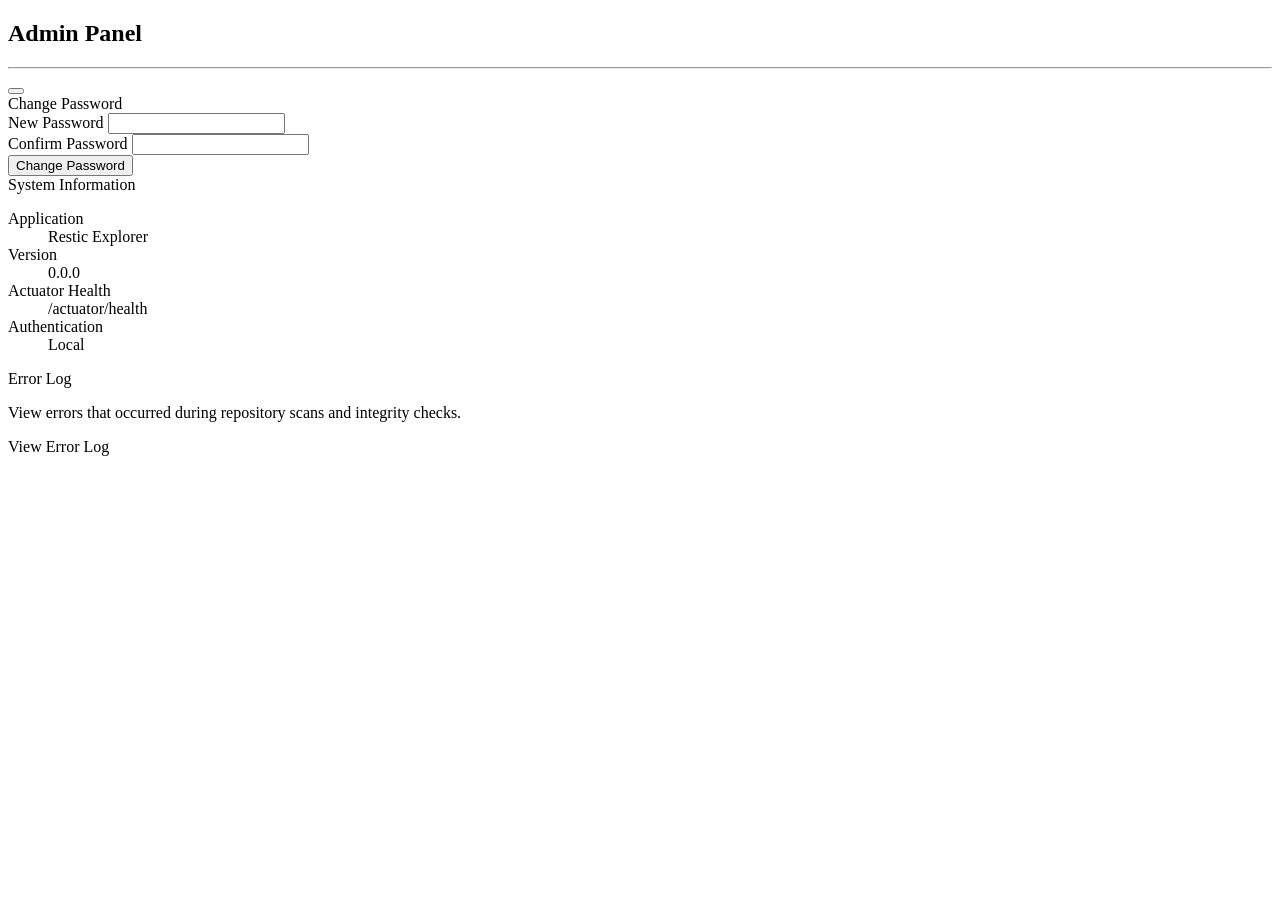
<file: src/main/resources/templates/admin/index.html>
<!DOCTYPE html>
<html lang="en" xmlns:th="http://www.thymeleaf.org"
>
<head th:replace="~{fragments/layout :: head('Admin')}"><title>Admin</title></head>
<body class="d-flex flex-column min-vh-100">

<nav th:replace="~{fragments/layout :: navbar}" aria-label="Main navigation"></nav>

<main class="container mt-4 flex-grow-1">
    <h2><i class="bi bi-gear"></i> <span th:text="#{admin.title}">Admin Panel</span></h2>
    <hr>

    <div th:if="${successMessage}" class="alert alert-success alert-dismissible fade show">
        <i class="bi bi-check-circle"></i> <span th:text="#{${successMessage}}"></span>
        <button type="button" class="btn-close" data-bs-dismiss="alert"></button>
    </div>

    <div class="row">
        <div th:class="${localAuthEnabled} ? 'col-md-6' : 'd-none'" class="col-md-6">
            <div class="card shadow-sm">
                <div class="card-header"><i class="bi bi-key"></i> <span th:text="#{admin.changePassword}">Change Password</span></div>
                <div class="card-body">
                    <form th:action="@{/admin/change-password}" th:object="${changePasswordForm}" method="post">
                        <div class="mb-3">
                            <label for="newPassword" class="form-label" th:text="#{admin.newPassword}">New Password</label>
                            <input type="password" class="form-control" id="newPassword" th:field="*{newPassword}"
                                   th:classappend="${#fields.hasErrors('newPassword')} ? 'is-invalid' : ''">
                            <div class="invalid-feedback" th:if="${#fields.hasErrors('newPassword')}" th:errors="*{newPassword}"></div>
                        </div>
                        <div class="mb-3">
                            <label for="confirmPassword" class="form-label" th:text="#{admin.confirmPassword}">Confirm Password</label>
                            <input type="password" class="form-control" id="confirmPassword" th:field="*{confirmPassword}"
                                   th:classappend="${#fields.hasErrors('confirmPassword')} ? 'is-invalid' : ''">
                            <div class="invalid-feedback" th:if="${#fields.hasErrors('confirmPassword')}" th:errors="*{confirmPassword}"></div>
                        </div>
                        <button type="submit" class="btn btn-primary">
                            <i class="bi bi-check-lg"></i> <span th:text="#{admin.changePassword.submit}">Change Password</span>
                        </button>
                    </form>
                </div>
            </div>
        </div>
        <div th:class="${localAuthEnabled} ? 'col-md-6' : 'col-md-12'">
            <div class="card shadow-sm">
                <div class="card-header"><i class="bi bi-info-circle"></i> <span th:text="#{admin.systemInfo}">System Information</span></div>
                <div class="card-body">
                    <dl class="row mb-0">
                        <dt class="col-sm-5" th:text="#{admin.application}">Application</dt>
                        <dd class="col-sm-7" th:text="#{app.name}">Restic Explorer</dd>
                        <dt class="col-sm-5" th:text="#{admin.version}">Version</dt>
                        <dd class="col-sm-7" th:text="${appVersion}">0.0.0</dd>
                        <dt class="col-sm-5" th:text="#{admin.actuatorHealth}">Actuator Health</dt>
                        <dd class="col-sm-7"><a th:href="@{/actuator/health}" target="_blank">/actuator/health</a></dd>
                        <dt class="col-sm-5" th:text="#{admin.authMode}">Authentication</dt>
                        <dd class="col-sm-7" th:text="${localAuthEnabled} ? #{admin.authMode.local} : #{admin.authMode.oauth2}">Local</dd>
                    </dl>
                </div>
            </div>
        </div>
    </div>

    <div class="row mt-4">
        <div class="col-md-6">
            <div class="card shadow-sm">
                <div class="card-header"><i class="bi bi-exclamation-triangle"></i> <span th:text="#{admin.errorLog.title}">Error Log</span></div>
                <div class="card-body">
                    <p class="card-text" th:text="#{admin.errorLog.description}">View errors that occurred during repository scans and integrity checks.</p>
                    <a th:href="@{/admin/error-log}" class="btn btn-outline-danger">
                        <i class="bi bi-exclamation-triangle"></i> <span th:text="#{admin.errorLog.viewLink}">View Error Log</span>
                    </a>
                </div>
            </div>
        </div>
    </div>
</main>

<footer th:replace="~{fragments/layout :: footer}"></footer>
<script src="https://cdn.jsdelivr.net/npm/bootstrap@5.3.3/dist/js/bootstrap.bundle.min.js"></script>
</body>
</html>
</file>
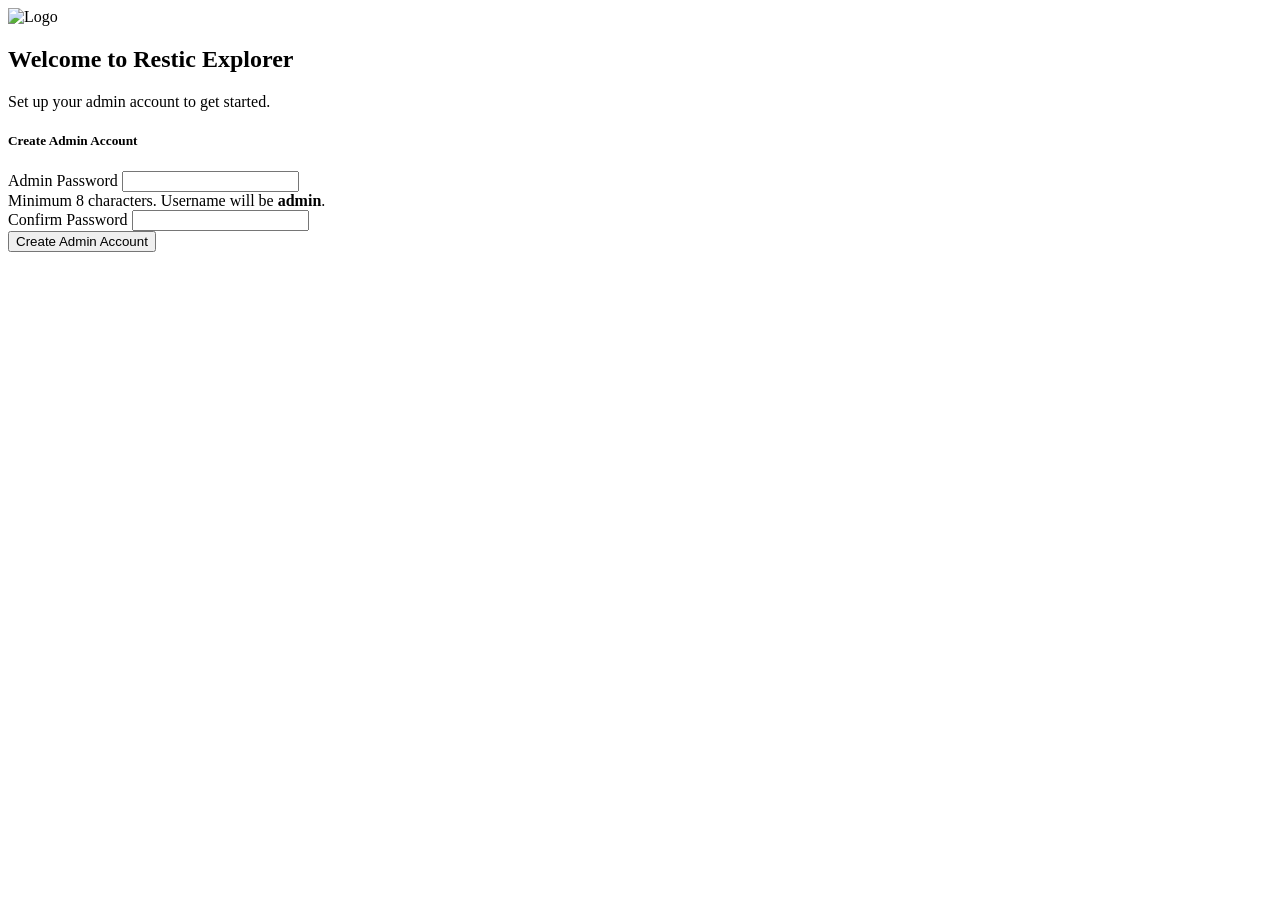
<file: src/main/resources/templates/setup/index.html>
<!DOCTYPE html>
<html lang="en" xmlns:th="http://www.thymeleaf.org">
<head th:replace="~{fragments/layout :: head('Setup')}"></head>
<body class="d-flex flex-column min-vh-100">

<div class="container mt-5">
    <div class="row justify-content-center">
        <div class="col-md-6 col-lg-5">
            <div class="text-center mb-4">
                <img th:src="@{/images/logo.svg}" alt="Logo" width="80" height="80" class="mb-3">
                <h2 th:text="#{setup.title}">Welcome to Restic Explorer</h2>
                <p class="text-muted" th:text="#{setup.subtitle}">Set up your admin account to get started.</p>
            </div>
            <div class="card shadow">
                <div class="card-body p-4">
                    <h5 class="card-title mb-3" th:text="#{setup.card.title}">Create Admin Account</h5>
                    <form th:action="@{/setup}" th:object="${setupForm}" method="post">
                        <div class="mb-3">
                            <label for="password" class="form-label" th:text="#{setup.password}">Admin Password</label>
                            <input type="password" class="form-control" id="password" th:field="*{password}"
                                   th:classappend="${#fields.hasErrors('password')} ? 'is-invalid' : ''">
                            <div class="invalid-feedback" th:if="${#fields.hasErrors('password')}" th:errors="*{password}"></div>
                            <div class="form-text" th:utext="#{setup.password.hint}">Minimum 8 characters. Username will be <strong>admin</strong>.</div>
                        </div>
                        <div class="mb-3">
                            <label for="confirmPassword" class="form-label" th:text="#{setup.confirmPassword}">Confirm Password</label>
                            <input type="password" class="form-control" id="confirmPassword" th:field="*{confirmPassword}"
                                   th:classappend="${#fields.hasErrors('confirmPassword')} ? 'is-invalid' : ''">
                            <div class="invalid-feedback" th:if="${#fields.hasErrors('confirmPassword')}" th:errors="*{confirmPassword}"></div>
                        </div>
                        <button type="submit" class="btn btn-primary w-100">
                            <i class="bi bi-shield-lock"></i> <span th:text="#{setup.submit}">Create Admin Account</span>
                        </button>
                    </form>
                </div>
            </div>
        </div>
    </div>
</div>

<script src="https://cdn.jsdelivr.net/npm/bootstrap@5.3.3/dist/js/bootstrap.bundle.min.js"></script>
</body>
</html>
</file>
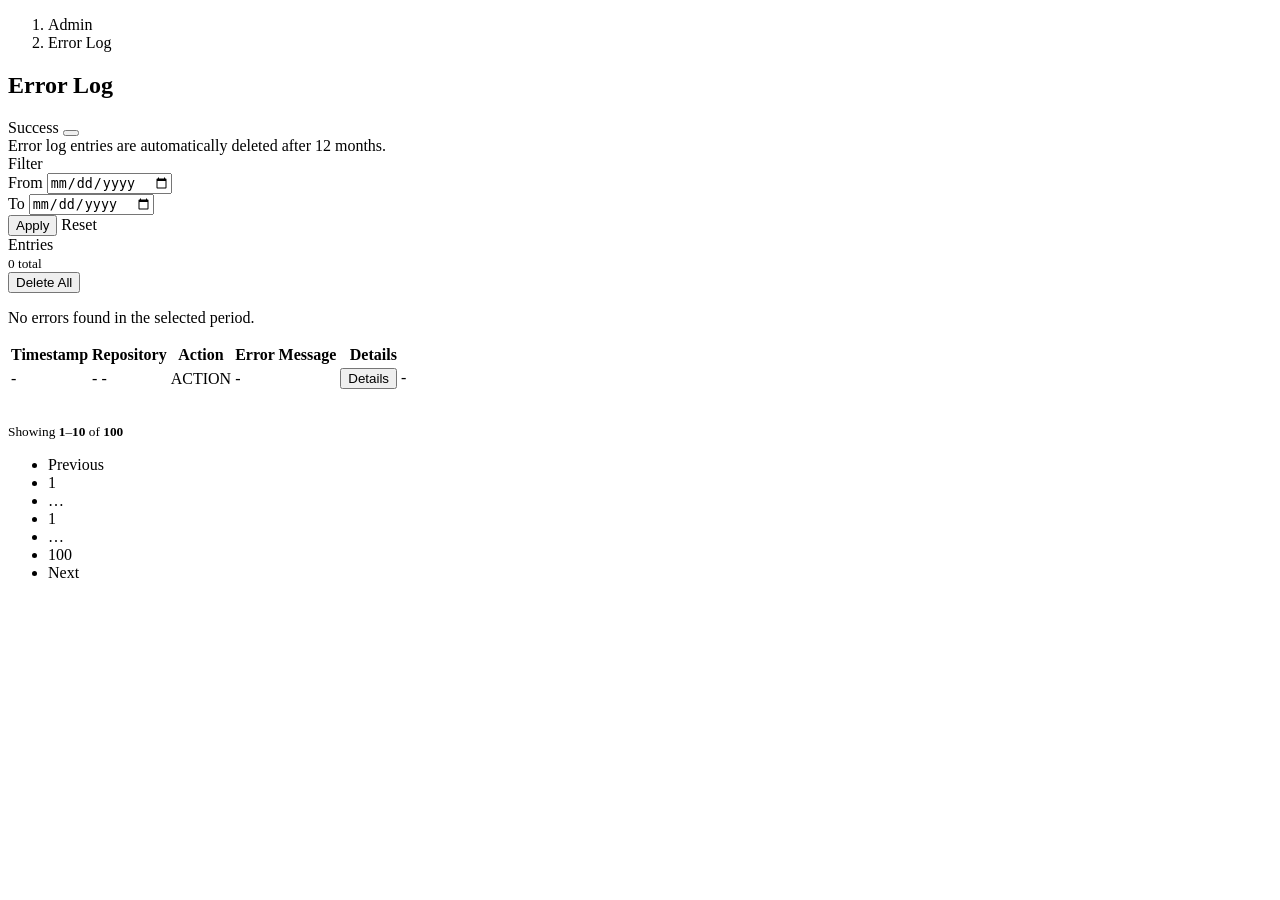
<file: src/main/resources/templates/admin/error-log.html>
<!DOCTYPE html>
<html lang="en" xmlns:th="http://www.thymeleaf.org"
      xmlns:sec="http://www.thymeleaf.org/extras/spring-security"
>
<head th:replace="~{fragments/layout :: head('Error Log')}"><title>Error Log</title></head>
<body class="d-flex flex-column min-vh-100">

<nav th:replace="~{fragments/layout :: navbar}" aria-label="Main navigation"></nav>

<main class="container mt-4 flex-grow-1">
    <nav aria-label="breadcrumb">
        <ol class="breadcrumb">
            <li class="breadcrumb-item"><a th:href="@{/admin}" th:text="#{admin.title}">Admin</a></li>
            <li class="breadcrumb-item active" th:text="#{admin.errorLog.title}">Error Log</li>
        </ol>
    </nav>

    <h2><i class="bi bi-exclamation-triangle"></i> <span th:text="#{admin.errorLog.title}">Error Log</span></h2>

    <!-- Success message -->
    <div th:if="${successMessage}" class="alert alert-success alert-dismissible fade show" role="alert">
        <i class="bi bi-check-circle"></i>
        <span th:text="#{${successMessage}}">Success</span>
        <button type="button" class="btn-close" data-bs-dismiss="alert" aria-label="Close"></button>
    </div>

    <!-- Auto-deletion notice -->
    <div class="alert alert-info">
        <i class="bi bi-info-circle"></i>
        <span th:text="#{admin.errorLog.autoDelete}">Error log entries are automatically deleted after 12 months.</span>
    </div>

    <!-- Date filter -->
    <div class="card shadow-sm mb-4">
        <div class="card-header"><i class="bi bi-funnel"></i> <span th:text="#{admin.errorLog.filter}">Filter</span></div>
        <div class="card-body">
            <form method="get" th:action="@{/admin/error-log}" class="row g-3 align-items-end">
                <div class="col-auto">
                    <label for="startDate" class="form-label" th:text="#{admin.errorLog.filter.startDate}">From</label>
                    <input type="date" class="form-control" id="startDate" name="startDate"
                           th:value="${startDate}">
                </div>
                <div class="col-auto">
                    <label for="endDate" class="form-label" th:text="#{admin.errorLog.filter.endDate}">To</label>
                    <input type="date" class="form-control" id="endDate" name="endDate"
                           th:value="${endDate}">
                </div>
                <div class="col-auto">
                    <button type="submit" class="btn btn-primary">
                        <i class="bi bi-search"></i> <span th:text="#{admin.errorLog.filter.apply}">Apply</span>
                    </button>
                    <a th:href="@{/admin/error-log}" class="btn btn-outline-secondary ms-1">
                        <i class="bi bi-x-circle"></i> <span th:text="#{admin.errorLog.filter.reset}">Reset</span>
                    </a>
                </div>
            </form>
        </div>
    </div>

    <!-- Results table -->
    <div class="card shadow-sm">
        <div class="card-header d-flex justify-content-between align-items-center">
            <span><i class="bi bi-list-ul"></i> <span th:text="#{admin.errorLog.entries}">Entries</span></span>
            <div class="d-flex align-items-center gap-3">
                <small class="text-muted"
                       th:text="${page.totalElements} + ' ' + #{admin.errorLog.total}">0 total</small>
                <form sec:authorize="hasRole('ADMIN')" th:if="${page.totalElements > 0}"
                      method="post" th:action="@{/admin/error-log/delete-all}" class="d-inline"
                      onsubmit="return confirm(this.dataset.confirmMsg);"
                      th:attr="data-confirm-msg=#{admin.errorLog.deleteAll.confirm}">
                    <button type="submit" class="btn btn-sm btn-outline-danger">
                        <i class="bi bi-trash"></i> <span th:text="#{admin.errorLog.deleteAll}">Delete All</span>
                    </button>
                </form>
            </div>
        </div>
        <div class="card-body p-0">
            <div th:if="${page.totalElements == 0}" class="p-4 text-center text-muted">
                <i class="bi bi-check-circle fs-1 text-success"></i>
                <p class="mt-2" th:text="#{admin.errorLog.empty}">No errors found in the selected period.</p>
            </div>

            <div th:if="${page.totalElements > 0}" class="table-responsive">
                <table class="table table-hover mb-0">
                    <thead>
                        <tr>
                            <!-- Sortable: timestamp -->
                            <th th:with="
                                    field='timestamp',
                                    currentSort=${page.sort.getOrderFor('timestamp')},
                                    currentDir=${currentSort != null ? currentSort.direction.name() : ''},
                                    nextDir=${currentDir == 'ASC' ? 'DESC' : 'ASC'}">
                                <a th:href="@{/admin/error-log(startDate=${startDate},endDate=${endDate},page=0,size=${page.size},sort=${'timestamp,' + nextDir})}"
                                   class="text-decoration-none text-body d-flex align-items-center gap-1">
                                    <span th:text="#{admin.errorLog.col.timestamp}">Timestamp</span>
                                    <i th:if="${currentDir == 'ASC'}" class="bi bi-sort-up"></i>
                                    <i th:if="${currentDir == 'DESC'}" class="bi bi-sort-down"></i>
                                    <i th:if="${currentDir == ''}" class="bi bi-arrow-down-up text-muted small"></i>
                                </a>
                            </th>
                            <!-- Sortable: repositoryName -->
                            <th th:with="
                                    field='repositoryName',
                                    currentSort=${page.sort.getOrderFor('repositoryName')},
                                    currentDir=${currentSort != null ? currentSort.direction.name() : ''},
                                    nextDir=${currentDir == 'ASC' ? 'DESC' : 'ASC'}">
                                <a th:href="@{/admin/error-log(startDate=${startDate},endDate=${endDate},page=0,size=${page.size},sort=${'repositoryName,' + nextDir})}"
                                   class="text-decoration-none text-body d-flex align-items-center gap-1">
                                    <span th:text="#{admin.errorLog.col.repository}">Repository</span>
                                    <i th:if="${currentDir == 'ASC'}" class="bi bi-sort-up"></i>
                                    <i th:if="${currentDir == 'DESC'}" class="bi bi-sort-down"></i>
                                    <i th:if="${currentDir == ''}" class="bi bi-arrow-down-up text-muted small"></i>
                                </a>
                            </th>
                            <!-- Sortable: action -->
                            <th th:with="
                                    field='action',
                                    currentSort=${page.sort.getOrderFor('action')},
                                    currentDir=${currentSort != null ? currentSort.direction.name() : ''},
                                    nextDir=${currentDir == 'ASC' ? 'DESC' : 'ASC'}">
                                <a th:href="@{/admin/error-log(startDate=${startDate},endDate=${endDate},page=0,size=${page.size},sort=${'action,' + nextDir})}"
                                   class="text-decoration-none text-body d-flex align-items-center gap-1">
                                    <span th:text="#{admin.errorLog.col.action}">Action</span>
                                    <i th:if="${currentDir == 'ASC'}" class="bi bi-sort-up"></i>
                                    <i th:if="${currentDir == 'DESC'}" class="bi bi-sort-down"></i>
                                    <i th:if="${currentDir == ''}" class="bi bi-arrow-down-up text-muted small"></i>
                                </a>
                            </th>
                            <th th:text="#{admin.errorLog.col.errorMessage}">Error Message</th>
                            <th th:text="#{admin.errorLog.col.details}">Details</th>
                        </tr>
                    </thead>
                    <tbody>
                        <th:block th:each="entry, iterStat : ${page.content}">
                        <tr>
                            <td class="text-nowrap">
                                <span th:text="${#temporals.format(entry.timestamp, 'yyyy-MM-dd HH:mm:ss')}">-</span>
                            </td>
                            <td>
                                <span th:if="${entry.repositoryName != null}" th:text="${entry.repositoryName}">-</span>
                                <span th:if="${entry.repositoryName == null}" class="text-muted">-</span>
                            </td>
                            <td>
                                <span class="badge"
                                      th:classappend="${entry.action == 'SCAN'} ? 'bg-primary' : (${entry.action == 'CHECK'} ? 'bg-info' : 'bg-secondary')"
                                      th:text="${entry.action}">ACTION</span>
                            </td>
                            <td class="text-break" style="max-width: 350px;">
                                <span th:text="${entry.errorMessage}">-</span>
                            </td>
                            <td>
                                <button th:if="${entry.stackTrace != null}"
                                        class="btn btn-sm btn-outline-secondary stacktrace-toggle"
                                        type="button"
                                        th:attr="data-trace-target='trace-' + ${iterStat.index}"
                                        th:title="#{admin.errorLog.showDetails}">
                                    <i class="bi bi-chevron-down"></i>
                                    <span th:text="#{admin.errorLog.showDetails}">Details</span>
                                </button>
                                <span th:if="${entry.stackTrace == null}" class="text-muted">-</span>
                            </td>
                        </tr>
                        <!-- Expandable stacktrace row directly under its data row -->
                        <tr th:if="${entry.stackTrace != null}"
                            class="collapse stacktrace-row" th:id="'trace-' + ${iterStat.index}">
                            <td colspan="5" class="bg-body-tertiary">
                                <pre class="mb-0 small text-break" style="white-space: pre-wrap; max-height: 300px; overflow-y: auto;"
                                     th:text="${entry.stackTrace}"></pre>
                            </td>
                        </tr>
                        </th:block>
                    </tbody>
                </table>
            </div>

            <!-- Pagination -->
            <nav th:if="${page.totalPages > 1}" aria-label="Error log pagination"
                 class="d-flex justify-content-between align-items-center mt-3 px-3 pb-3">
                <small class="text-muted"
                       th:with="first=${page.number * page.size + 1}, last=${page.number * page.size + page.numberOfElements}">
                    <span th:text="#{pagination.showing}">Showing</span>
                    <strong th:text="${first}">1</strong>–<strong th:text="${last}">10</strong>
                    <span th:text="#{pagination.of}">of</span>
                    <strong th:text="${page.totalElements}">100</strong>
                </small>
                <ul class="pagination pagination-sm mb-0"
                    th:with="firstOrder=${page.sort.isSorted() ? page.sort.iterator().next() : null},
                             sortStr=${firstOrder != null ? firstOrder.property + ',' + firstOrder.direction.name().toLowerCase() : ''}">
                    <li class="page-item" th:classappend="${page.first} ? 'disabled'">
                        <a class="page-link"
                           th:href="@{/admin/error-log(startDate=${startDate},endDate=${endDate},page=${page.number - 1},size=${page.size},sort=${sortStr})}"
                           th:text="#{pagination.previous}">Previous</a>
                    </li>
                    <li th:if="${paginationStart > 0}" class="page-item">
                        <a class="page-link"
                           th:href="@{/admin/error-log(startDate=${startDate},endDate=${endDate},page=0,size=${page.size},sort=${sortStr})}">1</a>
                    </li>
                    <li th:if="${paginationStart > 1}" class="page-item disabled">
                        <span class="page-link">&hellip;</span>
                    </li>
                    <li th:each="i : ${#numbers.sequence(paginationStart, paginationEnd)}"
                        class="page-item" th:classappend="${i == page.number} ? 'active'">
                        <a class="page-link"
                           th:href="@{/admin/error-log(startDate=${startDate},endDate=${endDate},page=${i},size=${page.size},sort=${sortStr})}"
                           th:text="${i + 1}">1</a>
                    </li>
                    <li th:if="${paginationEnd < page.totalPages - 2}" class="page-item disabled">
                        <span class="page-link">&hellip;</span>
                    </li>
                    <li th:if="${paginationEnd < page.totalPages - 1}" class="page-item">
                        <a class="page-link"
                           th:href="@{/admin/error-log(startDate=${startDate},endDate=${endDate},page=${page.totalPages - 1},size=${page.size},sort=${sortStr})}"
                           th:text="${page.totalPages}">100</a>
                    </li>
                    <li class="page-item" th:classappend="${page.last} ? 'disabled'">
                        <a class="page-link"
                           th:href="@{/admin/error-log(startDate=${startDate},endDate=${endDate},page=${page.number + 1},size=${page.size},sort=${sortStr})}"
                           th:text="#{pagination.next}">Next</a>
                    </li>
                </ul>
            </nav>
        </div>
    </div>
</main>

<footer th:replace="~{fragments/layout :: footer}"></footer>
<script src="https://cdn.jsdelivr.net/npm/bootstrap@5.3.3/dist/js/bootstrap.bundle.min.js"></script>
<script>
    // Stacktrace accordion: only one open at a time
    document.addEventListener('DOMContentLoaded', function () {
        document.querySelectorAll('.stacktrace-toggle').forEach(function (btn) {
            btn.addEventListener('click', function () {
                var targetId = this.getAttribute('data-trace-target');
                var targetRow = document.getElementById(targetId);
                if (!targetRow) return;

                var isCurrentlyShown = targetRow.classList.contains('show');

                // Collapse all open stacktrace rows
                document.querySelectorAll('.stacktrace-row.show').forEach(function (row) {
                    bootstrap.Collapse.getOrCreateInstance(row).hide();
                });

                // If the clicked one was not open, open it
                if (!isCurrentlyShown) {
                    bootstrap.Collapse.getOrCreateInstance(targetRow).show();
                }
            });
        });
    });
</script>
</body>
</html>
</file>
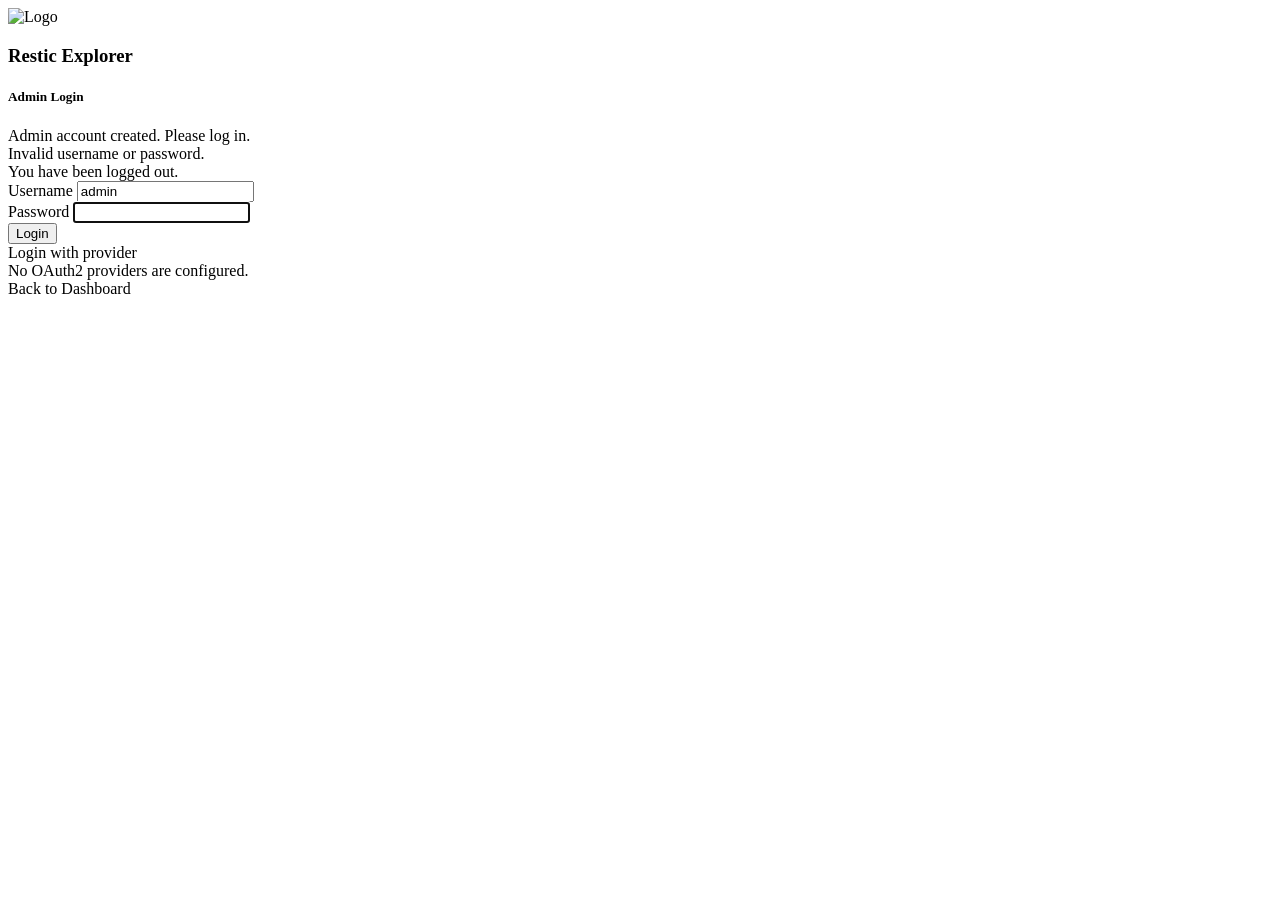
<file: src/main/resources/templates/admin/login.html>
<!DOCTYPE html>
<html lang="en" xmlns:th="http://www.thymeleaf.org">
<head th:replace="~{fragments/layout :: head('Login')}"><title>Login</title></head>
<body class="d-flex flex-column min-vh-100">

<div class="container mt-5">
    <div class="row justify-content-center">
        <div class="col-md-5 col-lg-4">
            <div class="text-center mb-4">
                <img th:src="@{/images/logo.svg}" alt="Logo" width="64" height="64" class="mb-3">
                <h3 th:text="#{app.name}">Restic Explorer</h3>
            </div>
            <div class="card shadow">
                <div class="card-body p-4">
                    <h5 class="card-title mb-3" th:text="#{login.title}">Admin Login</h5>

                    <div th:if="${param.setup}" class="alert alert-success">
                        <i class="bi bi-check-circle"></i> <span th:text="#{login.setup.success}">Admin account created. Please log in.</span>
                    </div>
                    <div th:if="${param.error}" class="alert alert-danger">
                        <i class="bi bi-exclamation-circle"></i> <span th:text="#{login.error}">Invalid username or password.</span>
                    </div>
                    <div th:if="${param.logout}" class="alert alert-info">
                        <i class="bi bi-info-circle"></i> <span th:text="#{login.logout}">You have been logged out.</span>
                    </div>

                    <form th:action="@{/login}" method="post" th:if="${localAuthEnabled}">
                        <div class="mb-3">
                            <label for="username" class="form-label" th:text="#{login.username}">Username</label>
                            <input type="text" class="form-control" id="username" name="username" value="admin" readonly>
                        </div>
                        <div class="mb-3">
                            <label for="password" class="form-label" th:text="#{login.password}">Password</label>
                            <input type="password" class="form-control" id="password" name="password" autofocus>
                        </div>
                        <button type="submit" class="btn btn-primary w-100">
                            <i class="bi bi-box-arrow-in-right"></i> <span th:text="#{login.submit}">Login</span>
                        </button>
                    </form>

                    <div th:if="${oauth2AuthEnabled}" class="d-grid gap-2" th:classappend="${localAuthEnabled} ? 'mt-3' : ''">
                        <a th:each="provider : ${oauth2Providers}"
                           th:href="@{/oauth2/authorization/{id}(id=${provider})}"
                           class="btn btn-outline-primary">
                            <i class="bi bi-box-arrow-in-right"></i>
                            <span th:text="#{login.oauth2.submit} + ' ' + ${provider}">Login with provider</span>
                        </a>
                        <div th:if="${#lists.isEmpty(oauth2Providers)}" class="alert alert-warning mb-0">
                            <i class="bi bi-exclamation-triangle"></i>
                            <span th:text="#{login.oauth2.noProviders}">No OAuth2 providers are configured.</span>
                        </div>
                    </div>
                </div>
            </div>
            <div class="text-center mt-3">
                <a th:href="@{/}" class="text-muted" th:text="#{login.back}">Back to Dashboard</a>
            </div>
        </div>
    </div>
</div>

<script src="https://cdn.jsdelivr.net/npm/bootstrap@5.3.3/dist/js/bootstrap.bundle.min.js"></script>
</body>
</html>
</file>
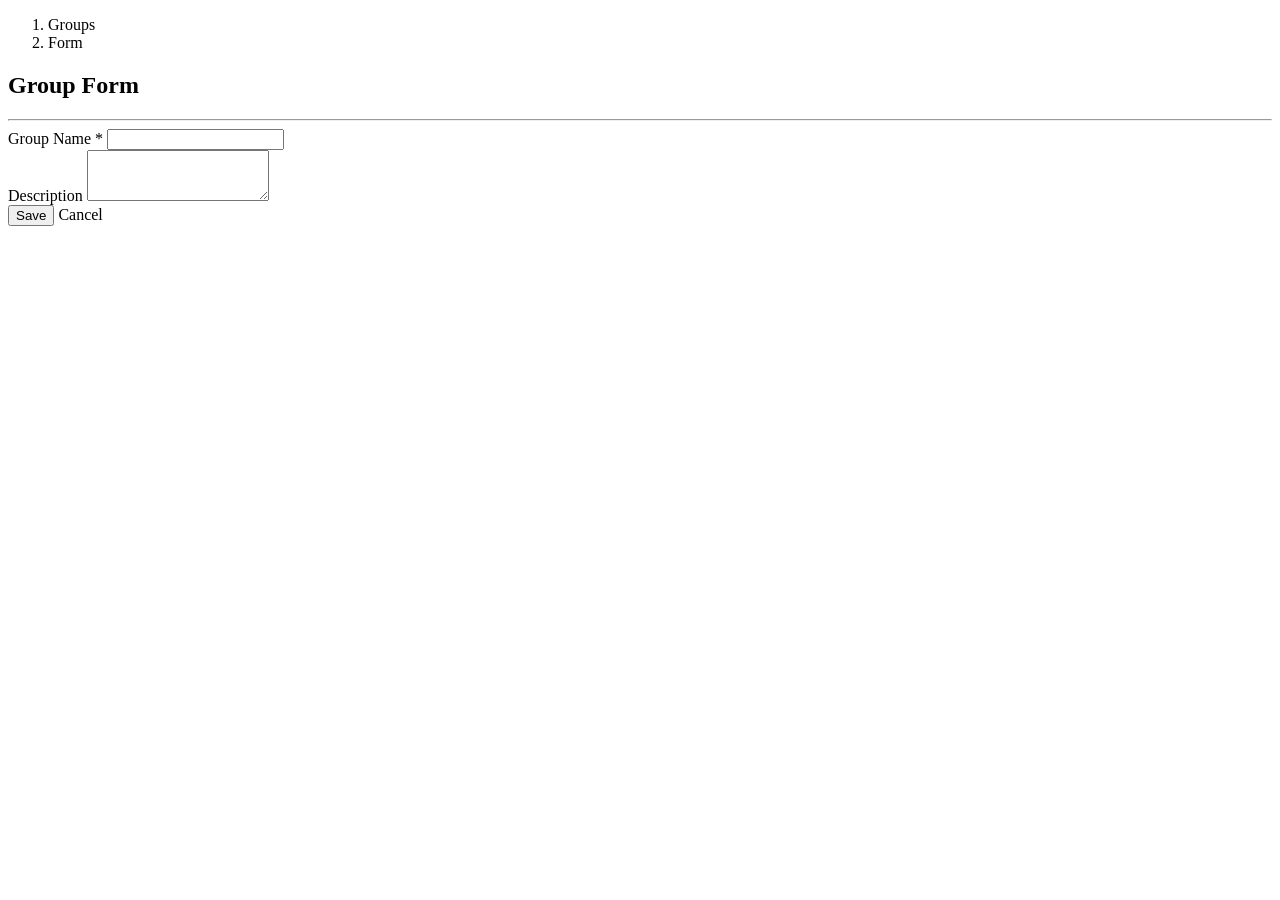
<file: src/main/resources/templates/group/form.html>
<!DOCTYPE html>
<html lang="en" xmlns:th="http://www.thymeleaf.org">
<head th:replace="~{fragments/layout :: head('Group')}"><title>Group</title></head>
<body class="d-flex flex-column min-vh-100">

<nav th:replace="~{fragments/layout :: navbar}" aria-label="Main navigation"></nav>

<main class="container mt-4 flex-grow-1">
    <nav aria-label="breadcrumb">
        <ol class="breadcrumb">
            <li class="breadcrumb-item"><a th:href="@{/groups}" th:text="#{group.title}">Groups</a></li>
            <li class="breadcrumb-item active" th:text="${groupForm.id != null} ? #{group.form.edit} : #{group.form.new}">Form</li>
        </ol>
    </nav>

    <h2 th:text="${groupForm.id != null} ? #{group.form.edit} : #{group.form.new}">Group Form</h2>
    <hr>

    <div class="row justify-content-center">
        <div class="col-md-6">
            <div class="card shadow-sm">
                <div class="card-body">
                    <form th:action="@{/groups/save}" th:object="${groupForm}" method="post">
                        <input type="hidden" th:field="*{id}">

                        <div class="mb-3">
                            <label for="name" class="form-label"><span th:text="#{group.form.name}">Group Name</span> <span class="text-danger">*</span></label>
                            <input type="text" class="form-control" id="name" th:field="*{name}"
                                   th:classappend="${#fields.hasErrors('name')} ? 'is-invalid' : ''"
                                   th:placeholder="#{group.form.name.placeholder}">
                            <div class="invalid-feedback" th:if="${#fields.hasErrors('name')}" th:errors="*{name}"></div>
                        </div>

                        <div class="mb-3">
                            <label for="description" class="form-label" th:text="#{group.form.description}">Description</label>
                            <textarea class="form-control" id="description" th:field="*{description}" rows="3"
                                      th:placeholder="#{group.form.description.placeholder}"></textarea>
                        </div>

                        <div class="d-flex gap-2">
                            <button type="submit" class="btn btn-primary">
                                <i class="bi bi-check-lg"></i> <span th:text="#{group.form.save}">Save</span>
                            </button>
                            <a th:href="@{/groups}" class="btn btn-secondary">
                                <i class="bi bi-x-lg"></i> <span th:text="#{group.form.cancel}">Cancel</span>
                            </a>
                        </div>
                    </form>
                </div>
            </div>
        </div>
    </div>
</main>

<footer th:replace="~{fragments/layout :: footer}"></footer>
<script src="https://cdn.jsdelivr.net/npm/bootstrap@5.3.3/dist/js/bootstrap.bundle.min.js"></script>
</body>
</html>
</file>
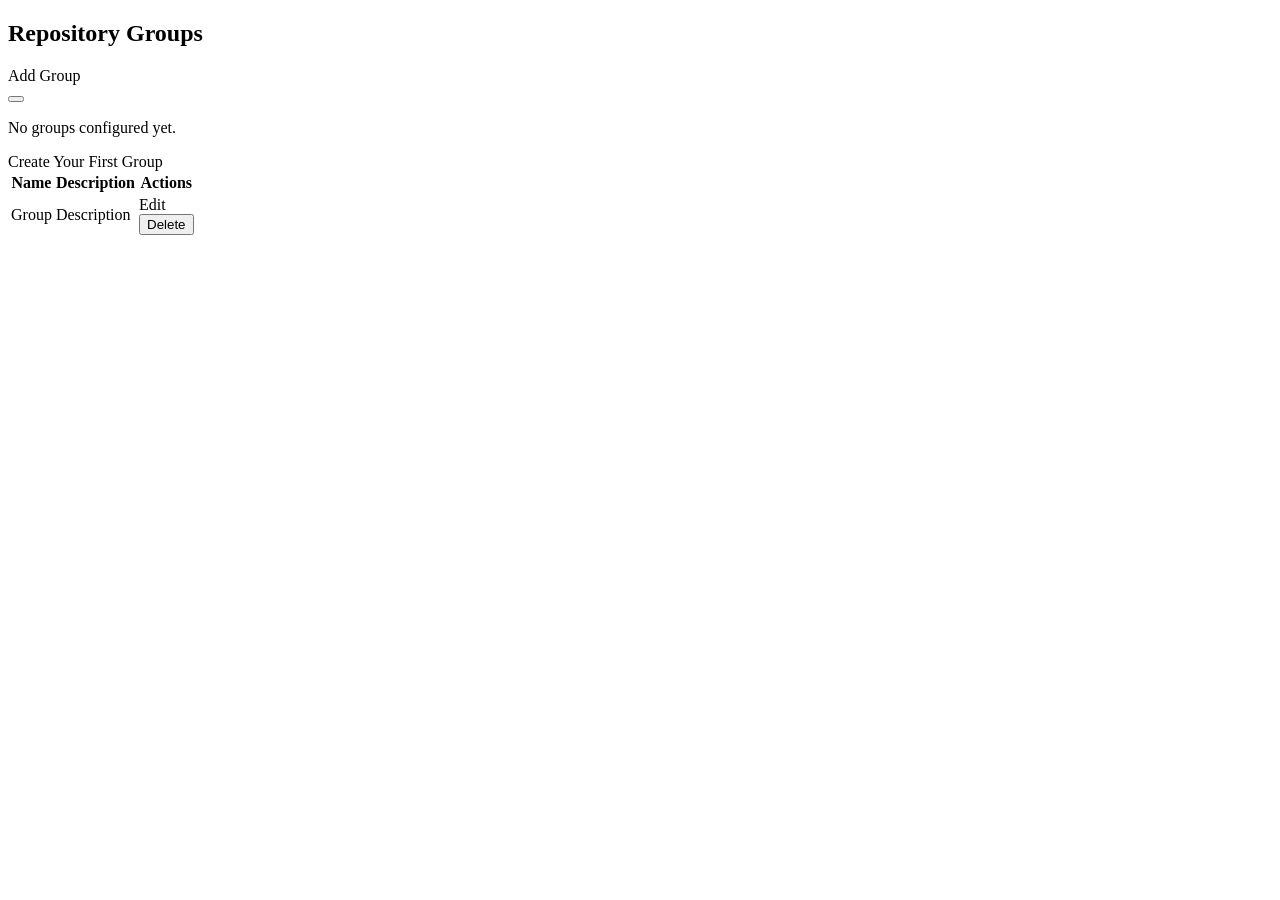
<file: src/main/resources/templates/group/list.html>
<!DOCTYPE html>
<html lang="en" xmlns:th="http://www.thymeleaf.org"
>
<head th:replace="~{fragments/layout :: head('Groups')}"><title>Groups</title></head>
<body class="d-flex flex-column min-vh-100">

<nav th:replace="~{fragments/layout :: navbar}" aria-label="Main navigation"></nav>

<main class="container mt-4 flex-grow-1">
    <div class="d-flex justify-content-between align-items-center mb-3">
        <h2><i class="bi bi-collection"></i> <span th:text="#{group.title}">Repository Groups</span></h2>
        <a th:href="@{/groups/new}" class="btn btn-primary">
            <i class="bi bi-plus-lg"></i> <span th:text="#{group.add}">Add Group</span>
        </a>
    </div>

    <div th:if="${successMessage}" class="alert alert-success alert-dismissible fade show">
        <i class="bi bi-check-circle"></i> <span th:text="#{${successMessage}}"></span>
        <button type="button" class="btn-close" data-bs-dismiss="alert"></button>
    </div>

    <div th:if="${page.totalElements == 0}" class="text-center text-muted mt-5">
        <i class="bi bi-collection" style="font-size: 4rem;"></i>
        <p class="mt-3 fs-5" th:text="#{group.empty}">No groups configured yet.</p>
        <a th:href="@{/groups/new}" class="btn btn-primary">
            <i class="bi bi-plus-lg"></i> <span th:text="#{group.addFirst}">Create Your First Group</span>
        </a>
    </div>

    <div th:if="${page.totalElements > 0}" class="table-responsive">
        <table class="table table-hover">
            <thead>
                <tr>
                    <th th:replace="~{fragments/pagination :: sortableHeader('name', 'group.table.name', ${page}, '/groups')}">Name</th>
                    <th th:replace="~{fragments/pagination :: sortableHeader('description', 'group.table.description', ${page}, '/groups')}">Description</th>
                    <th th:text="#{group.table.actions}">Actions</th>
                </tr>
            </thead>
            <tbody>
                <tr th:each="group : ${page.content}">
                    <td th:text="${group.name}">Group</td>
                    <td th:text="${group.description}" class="text-muted">Description</td>
                    <td>
                        <a th:href="@{/groups/{id}/edit(id=${group.id})}"
                           class="btn btn-sm btn-outline-warning">
                            <i class="bi bi-pencil"></i> <span th:text="#{group.edit}">Edit</span>
                        </a>
                        <form th:action="@{/groups/{id}/delete(id=${group.id})}" method="post" class="d-inline"
                              th:attr="onsubmit='return confirm(\'' + #{group.deleteConfirm} + '\')'">
                            <button type="submit" class="btn btn-sm btn-outline-danger">
                                <i class="bi bi-trash"></i> <span th:text="#{group.delete}">Delete</span>
                            </button>
                        </form>
                    </td>
                </tr>
            </tbody>
        </table>
        <div th:replace="~{fragments/pagination :: controls(${page}, '/groups')}"></div>
    </div>
</main>

<footer th:replace="~{fragments/layout :: footer}"></footer>
<script src="https://cdn.jsdelivr.net/npm/bootstrap@5.3.3/dist/js/bootstrap.bundle.min.js"></script>
</body>
</html>
</file>
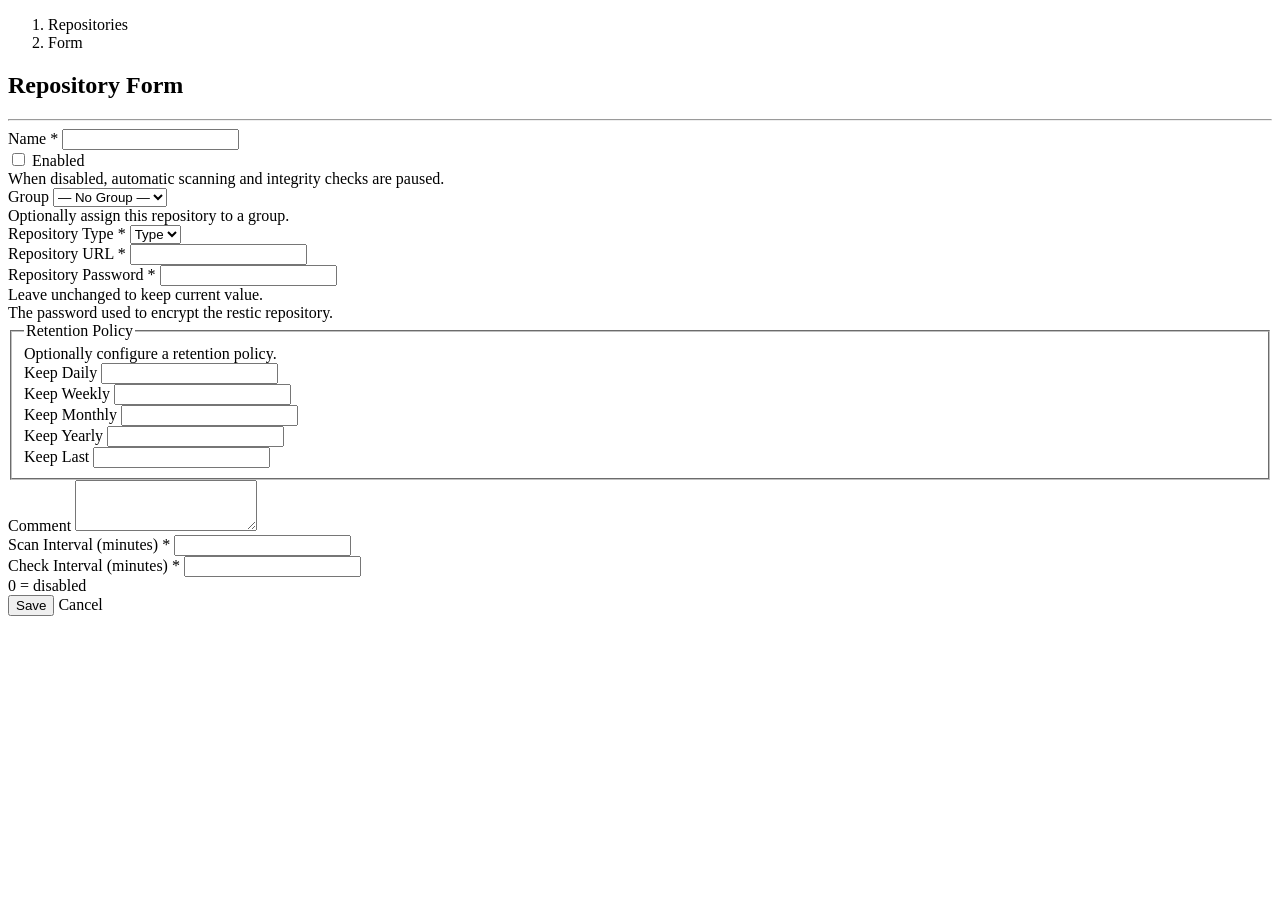
<file: src/main/resources/templates/repository/form.html>
<!DOCTYPE html>
<html lang="en" xmlns:th="http://www.thymeleaf.org">
<head th:replace="~{fragments/layout :: head('Repository')}"><title>Repository</title></head>
<body class="d-flex flex-column min-vh-100">

<nav th:replace="~{fragments/layout :: navbar}" aria-label="Main navigation"></nav>

<main class="container mt-4 flex-grow-1">
    <nav aria-label="breadcrumb">
        <ol class="breadcrumb">
            <li class="breadcrumb-item"><a th:href="@{/repositories}" th:text="#{repository.title}">Repositories</a></li>
            <li class="breadcrumb-item active" th:text="${repositoryForm.id != null} ? #{repository.form.edit} : #{repository.form.new}">Form</li>
        </ol>
    </nav>

    <h2 th:text="${repositoryForm.id != null} ? #{repository.form.edit} : #{repository.form.new}">Repository Form</h2>
    <hr>

    <div class="row justify-content-center">
        <div class="col-md-8">
            <div class="card shadow-sm">
                <div class="card-body">
                    <form th:action="@{/repositories/save}" th:object="${repositoryForm}" method="post">
                        <input type="hidden" th:field="*{id}">

                        <div class="row">
                            <div class="col mb-3">
                                <label for="name" class="form-label"><span th:text="#{repository.form.name}">Name</span> <span class="text-danger">*</span></label>
                                <input type="text" class="form-control" id="name" th:field="*{name}"
                                       th:classappend="${#fields.hasErrors('name')} ? 'is-invalid' : ''"
                                       th:placeholder="#{repository.form.name.placeholder}">
                                <div class="invalid-feedback" th:if="${#fields.hasErrors('name')}" th:errors="*{name}"></div>
                            </div>
                            <div class="col-auto mb-3 d-flex align-items-end pb-1">
                                <div class="form-check form-switch">
                                    <input type="checkbox" class="form-check-input" id="enabled" th:field="*{enabled}" aria-describedby="enabledHint">
                                    <label class="form-check-label" for="enabled" th:text="#{repository.form.enabled}">Enabled</label>
                                    <div class="form-text" id="enabledHint" th:text="#{repository.form.enabled.hint}">When disabled, automatic scanning and integrity checks are paused.</div>
                                </div>
                            </div>
                        </div>

                        <div class="mb-3">
                            <label for="groupId" class="form-label" th:text="#{repository.form.group}">Group</label>
                            <select class="form-select" id="groupId" th:field="*{groupId}">
                                <option value="" th:text="#{repository.form.group.none}">— No Group —</option>
                                <option th:each="g : ${groups}" th:value="${g.id}" th:text="${g.name}">Group</option>
                            </select>
                            <div class="form-text" th:text="#{repository.form.group.hint}">Optionally assign this repository to a group.</div>
                        </div>

                        <div class="mb-3">
                            <label for="type" class="form-label"><span th:text="#{repository.form.type}">Repository Type</span> <span class="text-danger">*</span></label>
                            <select class="form-select" id="type" th:field="*{type}">
                                <option th:each="t : ${repositoryTypes}" th:value="${t}" th:text="${t.displayName}">Type</option>
                            </select>
                        </div>

                        <div class="mb-3">
                            <label for="url" class="form-label"><span th:text="#{repository.form.url}">Repository URL</span> <span class="text-danger">*</span></label>
                            <input type="text" class="form-control" id="url" th:field="*{url}"
                                   th:classappend="${#fields.hasErrors('url')} ? 'is-invalid' : ''"
                                   th:placeholder="#{repository.form.url.placeholder}">
                            <div class="invalid-feedback" th:if="${#fields.hasErrors('url')}" th:errors="*{url}"></div>
                            <div id="url-hint-s3" class="form-text" th:utext="#{repository.form.url.hint}">For S3: ...</div>
                            <div id="url-hint-azure" class="form-text" th:utext="#{repository.form.url.hint.azure}">For Azure: ...</div>
                            <div id="url-hint-sftp" class="form-text" th:utext="#{repository.form.url.hint.sftp}">For SFTP: ...</div>
                            <div id="url-hint-rest" class="form-text" th:utext="#{repository.form.url.hint.rest}">For REST: ...</div>
                            <div id="url-hint-rclone" class="form-text" th:utext="#{repository.form.url.hint.rclone}">For Rclone: ...</div>
                        </div>

                        <div class="mb-3">
                            <label for="repositoryPassword" class="form-label"><span th:text="#{repository.form.password}">Repository Password</span>
                                <span class="text-danger" th:if="${repositoryForm.id == null}">*</span></label>
                            <input type="password" class="form-control" id="repositoryPassword" th:field="*{repositoryPassword}"
                                   th:classappend="${#fields.hasErrors('repositoryPassword')} ? 'is-invalid' : ''"
                                   th:placeholder="${repositoryForm.id != null} ? #{repository.form.sensitive.placeholder} : ''">
                            <div class="invalid-feedback" th:if="${#fields.hasErrors('repositoryPassword')}" th:errors="*{repositoryPassword}"></div>
                            <div class="form-text" th:if="${repositoryForm.id != null}" th:text="#{repository.form.sensitive.hint}">Leave unchanged to keep current value.</div>
                            <div class="form-text" th:if="${repositoryForm.id == null}" th:text="#{repository.form.password.hint}">The password used to encrypt the restic repository.</div>
                        </div>

                        <fieldset id="config-s3" class="border rounded p-3 mb-3">
                            <legend class="w-auto px-2 fs-6" th:text="#{repository.form.s3config}">S3 Configuration</legend>

                            <div class="mb-3">
                                <label for="s3AccessKey" class="form-label" th:text="#{repository.form.s3.accessKey}">Access Key</label>
                                <input type="text" class="form-control" id="s3AccessKey" th:field="*{s3AccessKey}">
                            </div>

                            <div class="mb-3">
                                <label for="s3SecretKey" class="form-label" th:text="#{repository.form.s3.secretKey}">Secret Key</label>
                                <input type="password" class="form-control" id="s3SecretKey" th:field="*{s3SecretKey}"
                                       th:placeholder="${repositoryForm.id != null} ? #{repository.form.sensitive.placeholder} : ''">
                                <div class="form-text" th:if="${repositoryForm.id != null}" th:text="#{repository.form.sensitive.hint}">Leave unchanged to keep current value.</div>
                            </div>

                            <div class="mb-3">
                                <label for="s3Region" class="form-label" th:text="#{repository.form.s3.region}">Region</label>
                                <input type="text" class="form-control" id="s3Region" th:field="*{s3Region}"
                                       th:placeholder="#{repository.form.s3.region.placeholder}">
                            </div>
                        </fieldset>

                        <fieldset id="config-azure" class="border rounded p-3 mb-3">
                            <legend class="w-auto px-2 fs-6" th:text="#{repository.form.azureconfig}">Azure Configuration</legend>

                            <div class="mb-3">
                                <label for="azureAccountName" class="form-label" th:text="#{repository.form.azure.accountName}">Account Name</label>
                                <input type="text" class="form-control" id="azureAccountName" th:field="*{azureAccountName}">
                            </div>

                            <div class="mb-3">
                                <label for="azureAccountKey" class="form-label" th:text="#{repository.form.azure.accountKey}">Account Key</label>
                                <input type="password" class="form-control" id="azureAccountKey" th:field="*{azureAccountKey}"
                                       th:placeholder="${repositoryForm.id != null} ? #{repository.form.sensitive.placeholder} : ''">
                                <div class="form-text" th:if="${repositoryForm.id != null}" th:text="#{repository.form.sensitive.hint}">Leave unchanged to keep current value.</div>
                            </div>

                            <div class="mb-3">
                                <label for="azureEndpointSuffix" class="form-label" th:text="#{repository.form.azure.endpointSuffix}">Endpoint Suffix</label>
                                <input type="text" class="form-control" id="azureEndpointSuffix" th:field="*{azureEndpointSuffix}"
                                       th:placeholder="#{repository.form.azure.endpointSuffix.placeholder}">
                            </div>
                        </fieldset>

                        <fieldset id="config-sftp" class="border rounded p-3 mb-3">
                            <legend class="w-auto px-2 fs-6" th:text="#{repository.form.sftpconfig}">SFTP Configuration</legend>

                            <div class="mb-3">
                                <label for="sftpPasswordCommand" class="form-label" th:text="#{repository.form.sftp.passwordCommand}">Password Command</label>
                                <input type="text" class="form-control" id="sftpPasswordCommand" th:field="*{sftpPasswordCommand}"
                                       th:placeholder="#{repository.form.sftp.passwordCommand.placeholder}">
                                <div class="form-text" th:utext="#{repository.form.sftp.passwordCommand.hint}">...</div>
                            </div>

                            <div class="mb-3">
                                <label for="sftpCommand" class="form-label" th:text="#{repository.form.sftp.command}">SFTP Command</label>
                                <input type="text" class="form-control" id="sftpCommand" th:field="*{sftpCommand}"
                                       th:placeholder="#{repository.form.sftp.command.placeholder}">
                                <div class="form-text" th:utext="#{repository.form.sftp.command.hint}">...</div>
                            </div>
                        </fieldset>

                        <fieldset id="config-rest" class="border rounded p-3 mb-3">
                            <legend class="w-auto px-2 fs-6" th:text="#{repository.form.restconfig}">REST Server Configuration</legend>

                            <div class="mb-3">
                                <label for="restUsername" class="form-label" th:text="#{repository.form.rest.username}">Username</label>
                                <input type="text" class="form-control" id="restUsername" th:field="*{restUsername}"
                                       th:placeholder="#{repository.form.rest.username.placeholder}">
                                <div class="form-text" th:text="#{repository.form.rest.username.hint}">...</div>
                            </div>

                            <div class="mb-3">
                                <label for="restPassword" class="form-label" th:text="#{repository.form.rest.password}">Password</label>
                                <input type="password" class="form-control" id="restPassword" th:field="*{restPassword}"
                                       th:placeholder="${repositoryForm.id != null} ? #{repository.form.sensitive.placeholder} : ''">
                                <div class="form-text" th:if="${repositoryForm.id != null}" th:text="#{repository.form.sensitive.hint}">Leave unchanged to keep current value.</div>
                                <div class="form-text" th:if="${repositoryForm.id == null}" th:text="#{repository.form.rest.password.hint}">...</div>
                            </div>
                        </fieldset>

                        <fieldset id="config-rclone" class="border rounded p-3 mb-3">
                            <legend class="w-auto px-2 fs-6" th:text="#{repository.form.rcloneconfig}">Rclone Configuration</legend>

                            <div class="mb-3">
                                <label for="rcloneProgram" class="form-label" th:text="#{repository.form.rclone.program}">Rclone Program</label>
                                <input type="text" class="form-control" id="rcloneProgram" th:field="*{rcloneProgram}"
                                       th:placeholder="#{repository.form.rclone.program.placeholder}">
                                <div class="form-text" th:utext="#{repository.form.rclone.program.hint}">...</div>
                            </div>

                            <div class="mb-3">
                                <label for="rcloneArgs" class="form-label" th:text="#{repository.form.rclone.args}">Rclone Args</label>
                                <input type="text" class="form-control" id="rcloneArgs" th:field="*{rcloneArgs}"
                                       th:placeholder="#{repository.form.rclone.args.placeholder}">
                                <div class="form-text" th:utext="#{repository.form.rclone.args.hint}">...</div>
                            </div>
                        </fieldset>

                        <fieldset class="border rounded p-3 mb-3">
                            <legend class="w-auto px-2 fs-6" th:text="#{repository.form.retentionPolicy}">Retention Policy</legend>
                            <div class="form-text mb-3" th:text="#{repository.form.retentionPolicy.hint}">Optionally configure a retention policy.</div>

                            <div class="row">
                                <div class="col-md-4 mb-3">
                                    <label for="keepDaily" class="form-label" th:text="#{repository.form.keepDaily}">Keep Daily</label>
                                    <input type="number" class="form-control" id="keepDaily" th:field="*{keepDaily}" min="0">
                                </div>
                                <div class="col-md-4 mb-3">
                                    <label for="keepWeekly" class="form-label" th:text="#{repository.form.keepWeekly}">Keep Weekly</label>
                                    <input type="number" class="form-control" id="keepWeekly" th:field="*{keepWeekly}" min="0">
                                </div>
                                <div class="col-md-4 mb-3">
                                    <label for="keepMonthly" class="form-label" th:text="#{repository.form.keepMonthly}">Keep Monthly</label>
                                    <input type="number" class="form-control" id="keepMonthly" th:field="*{keepMonthly}" min="0">
                                </div>
                            </div>
                            <div class="row">
                                <div class="col-md-4 mb-3">
                                    <label for="keepYearly" class="form-label" th:text="#{repository.form.keepYearly}">Keep Yearly</label>
                                    <input type="number" class="form-control" id="keepYearly" th:field="*{keepYearly}" min="0">
                                </div>
                                <div class="col-md-4 mb-3">
                                    <label for="keepLast" class="form-label" th:text="#{repository.form.keepLast}">Keep Last</label>
                                    <input type="number" class="form-control" id="keepLast" th:field="*{keepLast}" min="0">
                                </div>
                            </div>
                        </fieldset>

                        <div class="mb-3">
                            <label for="comment" class="form-label" th:text="#{repository.form.comment}">Comment</label>
                            <textarea class="form-control" id="comment" th:field="*{comment}" rows="3"
                                      th:placeholder="#{repository.form.comment.placeholder}"></textarea>
                        </div>

                        <div class="row">
                            <div class="col-md-6 mb-3">
                                <label for="scanIntervalMinutes" class="form-label"><span th:text="#{repository.form.scanInterval}">Scan Interval (minutes)</span> <span class="text-danger">*</span></label>
                                <input type="number" class="form-control" id="scanIntervalMinutes" th:field="*{scanIntervalMinutes}"
                                       th:classappend="${#fields.hasErrors('scanIntervalMinutes')} ? 'is-invalid' : ''" min="1">
                                <div class="invalid-feedback" th:if="${#fields.hasErrors('scanIntervalMinutes')}" th:errors="*{scanIntervalMinutes}"></div>
                            </div>
                            <div class="col-md-6 mb-3">
                                <label for="checkIntervalMinutes" class="form-label"><span th:text="#{repository.form.checkInterval}">Check Interval (minutes)</span> <span class="text-danger">*</span></label>
                                <input type="number" class="form-control" id="checkIntervalMinutes" th:field="*{checkIntervalMinutes}"
                                       th:classappend="${#fields.hasErrors('checkIntervalMinutes')} ? 'is-invalid' : ''" min="0">
                                <div class="invalid-feedback" th:if="${#fields.hasErrors('checkIntervalMinutes')}" th:errors="*{checkIntervalMinutes}"></div>
                                <div class="form-text" th:text="#{repository.form.checkInterval.hint}">0 = disabled</div>
                            </div>
                        </div>

                        <div class="d-flex gap-2">
                            <button type="submit" class="btn btn-primary">
                                <i class="bi bi-check-lg"></i> <span th:text="#{repository.form.save}">Save</span>
                            </button>
                            <a th:href="@{/repositories}" class="btn btn-secondary">
                                <i class="bi bi-x-lg"></i> <span th:text="#{repository.form.cancel}">Cancel</span>
                            </a>
                        </div>
                    </form>
                </div>
            </div>
        </div>
    </div>
</main>

<footer th:replace="~{fragments/layout :: footer}"></footer>
<script src="https://cdn.jsdelivr.net/npm/bootstrap@5.3.3/dist/js/bootstrap.bundle.min.js"></script>
<script>
    (function () {
        const typeSelect = document.getElementById('type');

        function updateVisibility() {
            const selected = typeSelect ? typeSelect.value.toLowerCase() : '';
            document.querySelectorAll('[id^="config-"]').forEach(function (el) {
                el.style.display = el.id === 'config-' + selected ? '' : 'none';
            });
            document.querySelectorAll('[id^="url-hint-"]').forEach(function (el) {
                el.style.display = el.id === 'url-hint-' + selected ? '' : 'none';
            });
        }

        if (typeSelect) {
            typeSelect.addEventListener('change', updateVisibility);
            updateVisibility();
        }
    })();
</script>
</body>
</html>
</file>
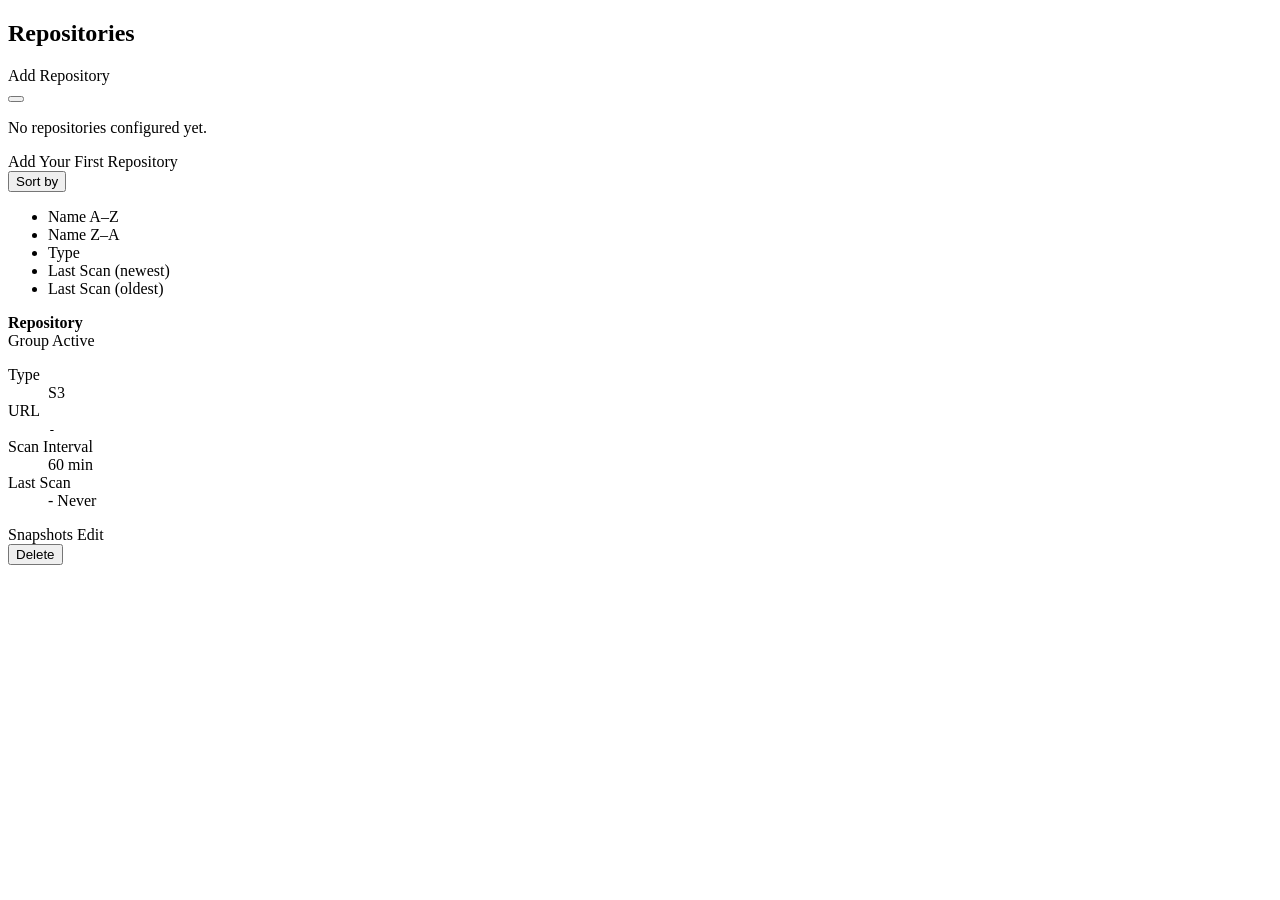
<file: src/main/resources/templates/repository/list.html>
<!DOCTYPE html>
<html lang="en" xmlns:th="http://www.thymeleaf.org"
      xmlns:sec="http://www.thymeleaf.org/extras/spring-security">
<head th:replace="~{fragments/layout :: head('Repositories')}"><title>Repositories</title></head>
<body class="d-flex flex-column min-vh-100">

<nav th:replace="~{fragments/layout :: navbar}" aria-label="Main navigation"></nav>

<main class="container mt-4 flex-grow-1">
    <div class="d-flex justify-content-between align-items-center mb-3">
        <h2><i class="bi bi-hdd-stack"></i> <span th:text="#{repository.title}">Repositories</span></h2>
        <a th:href="@{/repositories/new}" class="btn btn-primary" sec:authorize="hasRole('ADMIN')">
            <i class="bi bi-plus-lg"></i> <span th:text="#{repository.add}">Add Repository</span>
        </a>
    </div>

    <div th:if="${successMessage}" class="alert alert-success alert-dismissible fade show">
        <i class="bi bi-check-circle"></i> <span th:text="#{${successMessage}}"></span>
        <button type="button" class="btn-close" data-bs-dismiss="alert"></button>
    </div>

    <div th:if="${page.totalElements == 0}" class="text-center text-muted mt-5">
        <i class="bi bi-inbox" style="font-size: 4rem;"></i>
        <p class="mt-3 fs-5" th:text="#{repository.empty}">No repositories configured yet.</p>
        <a th:href="@{/repositories/new}" class="btn btn-primary" sec:authorize="hasRole('ADMIN')">
            <i class="bi bi-plus-lg"></i> <span th:text="#{repository.addFirst}">Add Your First Repository</span>
        </a>
    </div>

    <div th:if="${page.totalElements > 0}">
        <!-- Sort dropdown -->
        <div class="d-flex justify-content-end mb-3">
            <div class="dropdown">
                <button class="btn btn-sm btn-outline-secondary dropdown-toggle" type="button" data-bs-toggle="dropdown">
                    <i class="bi bi-sort-down"></i> <span th:text="#{sort.by}">Sort by</span>
                </button>
                <ul class="dropdown-menu dropdown-menu-end">
                    <li><a class="dropdown-item" th:href="@{/repositories(page=${page.number},size=${page.size},sort='name,asc')}" th:text="#{sort.name.asc}">Name A–Z</a></li>
                    <li><a class="dropdown-item" th:href="@{/repositories(page=${page.number},size=${page.size},sort='name,desc')}" th:text="#{sort.name.desc}">Name Z–A</a></li>
                    <li><a class="dropdown-item" th:href="@{/repositories(page=${page.number},size=${page.size},sort='type,asc')}" th:text="#{sort.type.asc}">Type</a></li>
                    <li><a class="dropdown-item" th:href="@{/repositories(page=${page.number},size=${page.size},sort='lastScanned,desc')}" th:text="#{sort.lastScanned.desc}">Last Scan (newest)</a></li>
                    <li><a class="dropdown-item" th:href="@{/repositories(page=${page.number},size=${page.size},sort='lastScanned,asc')}" th:text="#{sort.lastScanned.asc}">Last Scan (oldest)</a></li>
                </ul>
            </div>
        </div>

        <div class="row">
            <div class="col-md-6 col-lg-4 mb-4" th:each="repo : ${page.content}">
                <div class="card shadow-sm h-100">
                    <div class="card-header d-flex justify-content-between align-items-center">
                        <strong th:text="${repo.name}">Repository</strong>
                        <div>
                            <span th:if="${repo.group != null}" class="badge bg-info me-1" th:text="${repo.group.name}">Group</span>
                            <span class="badge" th:classappend="${repo.enabled} ? 'bg-success' : 'bg-secondary'"
                                  th:text="${repo.enabled} ? #{repository.active} : #{repository.disabled}">Active</span>
                        </div>
                    </div>
                    <div class="card-body">
                        <div th:if="${repo.comment != null && !repo.comment.isEmpty()}" class="mb-2">
                            <small class="text-muted"><i class="bi bi-chat-left-text"></i> <span th:text="${repo.comment}"></span></small>
                        </div>
                        <dl class="row mb-0">
                            <dt class="col-5" th:text="#{repository.type}">Type</dt>
                            <dd class="col-7"><span class="badge bg-secondary" th:text="${repo.type.displayName}">S3</span></dd>
                            <dt class="col-5" th:text="#{repository.url}">URL</dt>
                            <dd class="col-7"><code class="text-truncate d-block" th:text="${repo.url}">-</code></dd>
                            <dt class="col-5" th:text="#{repository.scanInterval}">Scan Interval</dt>
                            <dd class="col-7" th:text="${repo.scanIntervalMinutes + ' min'}">60 min</dd>
                            <dt class="col-5" th:text="#{repository.lastScan}">Last Scan</dt>
                            <dd class="col-7">
                                <span th:if="${repo.lastScanned != null}"
                                      th:text="${#temporals.format(repo.lastScanned, 'yyyy-MM-dd HH:mm')}">-</span>
                                <span th:if="${repo.lastScanned == null}" class="text-muted" th:text="#{repository.lastScan.never}">Never</span>
                            </dd>
                        </dl>
                    </div>
                    <div class="card-footer">
                        <a th:href="@{/repositories/{id}/snapshots(id=${repo.id})}"
                           class="btn btn-sm btn-outline-primary">
                            <i class="bi bi-eye"></i> <span th:text="#{repository.snapshots}">Snapshots</span>
                        </a>
                        <span sec:authorize="hasRole('ADMIN')">
                            <a th:href="@{/repositories/{id}/edit(id=${repo.id})}"
                               class="btn btn-sm btn-outline-warning">
                                <i class="bi bi-pencil"></i> <span th:text="#{repository.edit}">Edit</span>
                            </a>
                            <form th:action="@{/repositories/{id}/delete(id=${repo.id})}" method="post" class="d-inline"
                                  th:attr="onsubmit='return confirm(\'' + #{repository.deleteConfirm} + '\')'">
                                <button type="submit" class="btn btn-sm btn-outline-danger">
                                    <i class="bi bi-trash"></i> <span th:text="#{repository.delete}">Delete</span>
                                </button>
                            </form>
                        </span>
                    </div>
                </div>
            </div>
        </div>
        <div th:replace="~{fragments/pagination :: controls(${page}, '/repositories')}"></div>
    </div>
</main>

<footer th:replace="~{fragments/layout :: footer}"></footer>
<script src="https://cdn.jsdelivr.net/npm/bootstrap@5.3.3/dist/js/bootstrap.bundle.min.js"></script>
</body>
</html>
</file>
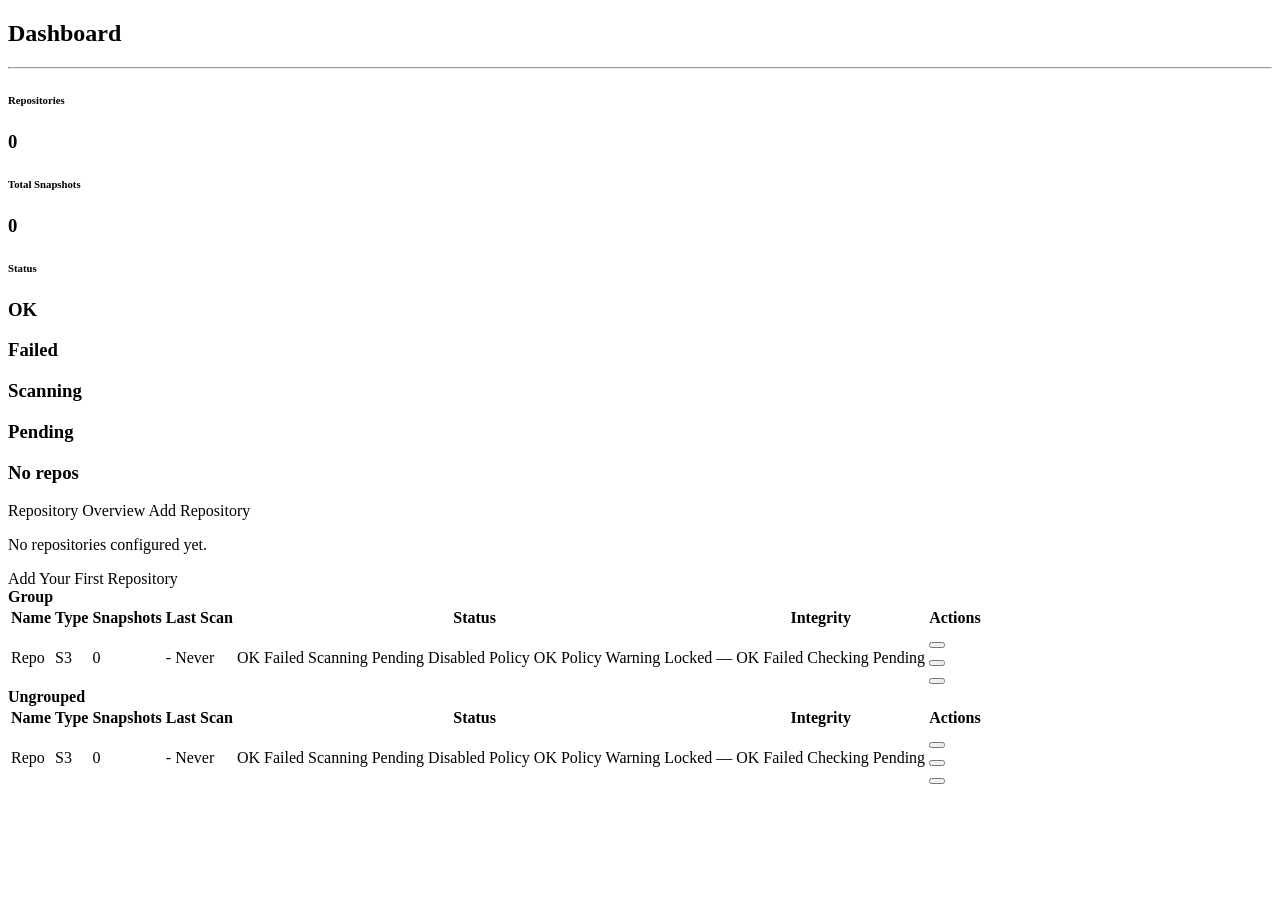
<file: src/main/resources/templates/scanning/dashboard.html>
<!DOCTYPE html>
<html lang="en" xmlns:th="http://www.thymeleaf.org"
      xmlns:sec="http://www.thymeleaf.org/extras/spring-security">
<head th:replace="~{fragments/layout :: head('Dashboard')}"><title>Dashboard</title></head>
<body class="d-flex flex-column min-vh-100">

<nav th:replace="~{fragments/layout :: navbar}"></nav>

<main class="container mt-4 flex-grow-1">
    <h2><i class="bi bi-speedometer2"></i> <span th:text="#{dashboard.title}">Dashboard</span></h2>
    <hr>

    <!-- Summary Cards -->
    <div class="row mb-4">
        <div class="col-md-4 mb-3">
            <div class="card shadow-sm border-start border-primary border-4">
                <div class="card-body">
                    <div class="d-flex justify-content-between align-items-center">
                        <div>
                            <h6 class="text-muted mb-1" th:text="#{dashboard.repositories}">Repositories</h6>
                            <h3 th:text="${totalRepositories}">0</h3>
                        </div>
                        <i class="bi bi-hdd-stack fs-1 text-primary"></i>
                    </div>
                </div>
            </div>
        </div>
        <div class="col-md-4 mb-3">
            <div class="card shadow-sm border-start border-success border-4">
                <div class="card-body">
                    <div class="d-flex justify-content-between align-items-center">
                        <div>
                            <h6 class="text-muted mb-1" th:text="#{dashboard.totalSnapshots}">Total Snapshots</h6>
                            <h3 th:text="${totalSnapshots}">0</h3>
                        </div>
                        <i class="bi bi-camera fs-1 text-success"></i>
                    </div>
                </div>
            </div>
        </div>
        <div class="col-md-4 mb-3">
            <div class="card shadow-sm border-start border-4"
                 th:classappend="${overallStatus == 'ok'} ? 'border-success' : (${overallStatus == 'failed'} ? 'border-danger' : (${overallStatus == 'scanning'} ? 'border-warning' : 'border-info'))">
                <div class="card-body">
                    <div class="d-flex justify-content-between align-items-center">
                        <div>
                            <h6 class="text-muted mb-1" th:text="#{dashboard.status}">Status</h6>
                            <h3 th:if="${overallStatus == 'ok'}" class="text-success"><i class="bi bi-check-circle"></i> <span th:text="#{dashboard.status.ok}">OK</span></h3>
                            <h3 th:if="${overallStatus == 'failed'}" class="text-danger"><i class="bi bi-x-circle"></i> <span th:text="#{dashboard.status.failed}">Failed</span></h3>
                            <h3 th:if="${overallStatus == 'scanning'}" class="text-warning"><i class="bi bi-arrow-clockwise"></i> <span th:text="#{dashboard.status.scanning}">Scanning</span></h3>
                            <h3 th:if="${overallStatus == 'pending'}" class="text-secondary"><i class="bi bi-clock"></i> <span th:text="#{dashboard.status.pending}">Pending</span></h3>
                            <h3 th:if="${overallStatus == 'none'}" class="text-muted" th:text="#{dashboard.status.noRepos}">No repos</h3>
                        </div>
                        <i class="bi bi-activity fs-1 text-info"></i>
                    </div>
                </div>
            </div>
        </div>
    </div>

    <!-- Repository Overview -->
    <div class="card shadow-sm">
        <div class="card-header d-flex justify-content-between align-items-center">
            <span><i class="bi bi-list"></i> <span th:text="#{dashboard.overview}">Repository Overview</span></span>
            <a th:href="@{/repositories/new}" class="btn btn-sm btn-primary" sec:authorize="hasRole('ADMIN')">
                <i class="bi bi-plus-lg"></i> <span th:text="#{dashboard.addRepository}">Add Repository</span>
            </a>
        </div>
        <div class="card-body p-0">
            <div th:if="${#lists.isEmpty(repositories)}" class="p-4 text-center text-muted">
                <i class="bi bi-inbox fs-1"></i>
                <p class="mt-2" th:text="#{dashboard.empty}">No repositories configured yet.</p>
                <a th:href="@{/repositories/new}" class="btn btn-primary" sec:authorize="hasRole('ADMIN')">
                    <i class="bi bi-plus-lg"></i> <span th:text="#{dashboard.addFirst}">Add Your First Repository</span>
                </a>
            </div>
            <div th:if="${!#lists.isEmpty(repositories)}">
                <!-- Grouped repositories -->
                <div th:each="group : ${groups}" th:if="${groupedRepos.containsKey(group.id)}"
                     th:with="groupKey='group-' + ${group.id}, isCollapsed=${collapsedGroups.contains('group-' + group.id)}">
                    <div class="bg-body-tertiary border-bottom px-3 py-2 d-flex justify-content-between align-items-center"
                         role="button"
                         th:attr="data-bs-target='#' + ${groupKey}, data-bs-toggle='collapse', data-group-id=${groupKey}"
                         style="cursor: pointer; user-select: none;">
                        <div>
                            <i class="bi bi-collection"></i>
                            <strong th:text="${group.name}">Group</strong>
                            <span th:if="${group.description != null}" class="text-muted ms-2 small" th:text="${group.description}"></span>
                        </div>
                        <i th:class="${isCollapsed} ? 'bi bi-chevron-down collapse-icon' : 'bi bi-chevron-up collapse-icon'"></i>
                    </div>
                    <div th:id="${groupKey}" th:class="${isCollapsed} ? 'collapse' : 'collapse show'">
                    <div class="table-responsive">
                        <table class="table table-hover mb-0">
                            <thead>
                                <tr>
                                    <th th:text="#{dashboard.table.name}">Name</th>
                                    <th th:text="#{dashboard.table.type}">Type</th>
                                    <th th:text="#{dashboard.table.snapshots}">Snapshots</th>
                                    <th th:text="#{dashboard.table.lastScan}">Last Scan</th>
                                    <th th:text="#{dashboard.table.status}">Status</th>
                                    <th th:text="#{dashboard.table.integrity}">Integrity</th>
                                    <th th:text="#{dashboard.table.actions}">Actions</th>
                                </tr>
                            </thead>
                            <tbody>
                                <tr th:each="repo : ${groupedRepos.get(group.id)}">
                                    <td>
                                        <a th:href="@{/repositories/{id}/snapshots(id=${repo.id})}" th:text="${repo.name}">Repo</a>
                                        <small th:if="${repo.comment != null && !repo.comment.isEmpty()}" class="d-block text-muted" th:text="${repo.comment}"></small>
                                    </td>
                                    <td><span class="badge bg-secondary" th:text="${repo.type.displayName}">S3</span></td>
                                    <td th:text="${snapshotCounts[repo.id]} ?: 0">0</td>
                                    <td>
                                        <span th:if="${repo.lastScanned != null}" th:text="${#temporals.format(repo.lastScanned, 'yyyy-MM-dd HH:mm')}">-</span>
                                        <span th:if="${repo.lastScanned == null}" class="text-muted" th:text="#{dashboard.never}">Never</span>
                                    </td>
                                    <td>
                                        <span th:if="${lastScanResults[repo.id] != null && lastScanResults[repo.id].status.name() == 'SUCCESS'}"
                                              class="badge bg-success" th:text="#{dashboard.status.ok}">OK</span>
                                        <span th:if="${lastScanResults[repo.id] != null && lastScanResults[repo.id].status.name() == 'FAILED'}"
                                              class="badge bg-danger" th:text="#{dashboard.status.failed}">Failed</span>
                                        <span th:if="${lastScanResults[repo.id] != null && lastScanResults[repo.id].status.name() == 'IN_PROGRESS'}"
                                              class="badge bg-warning" th:text="#{dashboard.status.scanning}">Scanning</span>
                                        <span th:if="${lastScanResults[repo.id] == null}" class="badge bg-secondary" th:text="#{dashboard.status.pending}">Pending</span>
                                        <span th:if="${!repo.enabled}" class="badge bg-dark ms-1" th:text="#{dashboard.status.disabled}">Disabled</span>
                                        <span th:if="${retentionResults[repo.id] != null && retentionResults[repo.id].fulfilled}"
                                              class="badge bg-info ms-1" th:text="#{dashboard.retention.ok}">Policy OK</span>
                                        <span th:if="${retentionResults[repo.id] != null && !retentionResults[repo.id].fulfilled}"
                                              class="badge bg-warning text-dark ms-1" th:text="#{dashboard.retention.warning}">Policy Warning</span>
                                        <span th:if="${lockedRepoIds.contains(repo.id)}"
                                              class="badge bg-warning text-dark ms-1">
                                            <i class="bi bi-lock-fill"></i> <span th:text="#{dashboard.locks}">Locked</span>
                                        </span>
                                    </td>
                                    <td>
                                        <span th:if="${repo.checkIntervalMinutes == null || repo.checkIntervalMinutes == 0}" class="text-muted">—</span>
                                        <span th:if="${repo.checkIntervalMinutes != null && repo.checkIntervalMinutes > 0 && lastCheckResults[repo.id] != null && lastCheckResults[repo.id].status.name() == 'SUCCESS'}"
                                              class="badge bg-success" th:text="#{dashboard.status.ok}">OK</span>
                                        <span th:if="${repo.checkIntervalMinutes != null && repo.checkIntervalMinutes > 0 && lastCheckResults[repo.id] != null && lastCheckResults[repo.id].status.name() == 'FAILED'}"
                                              class="badge bg-danger" th:text="#{dashboard.status.failed}">Failed</span>
                                        <span th:if="${repo.checkIntervalMinutes != null && repo.checkIntervalMinutes > 0 && lastCheckResults[repo.id] != null && lastCheckResults[repo.id].status.name() == 'IN_PROGRESS'}"
                                              class="badge bg-warning" th:text="#{dashboard.status.checking}">Checking</span>
                                        <span th:if="${repo.checkIntervalMinutes != null && repo.checkIntervalMinutes > 0 && lastCheckResults[repo.id] == null}"
                                              class="badge bg-secondary" th:text="#{dashboard.status.pending}">Pending</span>
                                    </td>
                                    <td>
                                        <a th:href="@{/repositories/{id}/snapshots(id=${repo.id})}"
                                           class="btn btn-sm btn-outline-primary" th:title="#{dashboard.viewSnapshots}">
                                            <i class="bi bi-eye"></i>
                                        </a>
                                        <form th:action="@{/repositories/{id}/scan(id=${repo.id})}" method="post"
                                              class="d-inline" sec:authorize="hasRole('ADMIN')">
                                            <button type="submit" class="btn btn-sm btn-outline-success" th:title="#{dashboard.scanNow}">
                                                <i class="bi bi-arrow-clockwise"></i>
                                            </button>
                                        </form>
                                        <form th:if="${repo.checkIntervalMinutes != null && repo.checkIntervalMinutes > 0}"
                                              th:action="@{/repositories/{id}/check(id=${repo.id})}" method="post"
                                              class="d-inline" sec:authorize="hasRole('ADMIN')">
                                            <button type="submit" class="btn btn-sm btn-outline-info" th:title="#{dashboard.checkNow}">
                                                <i class="bi bi-shield-check"></i>
                                            </button>
                                        </form>
                                        <form th:if="${lockedRepoIds.contains(repo.id)}"
                                              th:action="@{/repositories/{id}/unlock(id=${repo.id})}" method="post"
                                              class="d-inline" sec:authorize="hasRole('ADMIN')"
                                              th:attr="onsubmit='return confirm(\'' + #{dashboard.unlockConfirm} + '\')'">
                                            <button type="submit" class="btn btn-sm btn-outline-warning" th:title="#{dashboard.unlockNow}">
                                                <i class="bi bi-unlock"></i>
                                            </button>
                                        </form>
                                    </td>
                                </tr>
                            </tbody>
                        </table>
                    </div>
                    </div>
                </div>
                <!-- Ungrouped repositories -->
                <div th:if="${!#lists.isEmpty(ungroupedRepos)}">
                    <div th:if="${!#lists.isEmpty(groups)}"
                         class="bg-body-tertiary border-bottom px-3 py-2 d-flex justify-content-between align-items-center"
                         role="button"
                         data-bs-target="#group-ungrouped"
                         data-bs-toggle="collapse"
                         data-group-id="group-ungrouped"
                         style="cursor: pointer; user-select: none;">
                        <div>
                            <i class="bi bi-folder"></i>
                            <strong th:text="#{dashboard.ungrouped}">Ungrouped</strong>
                        </div>
                        <i th:class="${collapsedGroups.contains('group-ungrouped')} ? 'bi bi-chevron-down collapse-icon' : 'bi bi-chevron-up collapse-icon'"></i>
                    </div>
                    <div id="group-ungrouped" th:class="${collapsedGroups.contains('group-ungrouped')} ? 'collapse' : 'collapse show'">
                    <div class="table-responsive">
                        <table class="table table-hover mb-0">
                            <thead>
                                <tr>
                                    <th th:text="#{dashboard.table.name}">Name</th>
                                    <th th:text="#{dashboard.table.type}">Type</th>
                                    <th th:text="#{dashboard.table.snapshots}">Snapshots</th>
                                    <th th:text="#{dashboard.table.lastScan}">Last Scan</th>
                                    <th th:text="#{dashboard.table.status}">Status</th>
                                    <th th:text="#{dashboard.table.integrity}">Integrity</th>
                                    <th th:text="#{dashboard.table.actions}">Actions</th>
                                </tr>
                            </thead>
                            <tbody>
                                <tr th:each="repo : ${ungroupedRepos}">
                                    <td>
                                        <a th:href="@{/repositories/{id}/snapshots(id=${repo.id})}" th:text="${repo.name}">Repo</a>
                                        <small th:if="${repo.comment != null && !repo.comment.isEmpty()}" class="d-block text-muted" th:text="${repo.comment}"></small>
                                    </td>
                                    <td><span class="badge bg-secondary" th:text="${repo.type.displayName}">S3</span></td>
                                    <td th:text="${snapshotCounts[repo.id]} ?: 0">0</td>
                                    <td>
                                        <span th:if="${repo.lastScanned != null}" th:text="${#temporals.format(repo.lastScanned, 'yyyy-MM-dd HH:mm')}">-</span>
                                        <span th:if="${repo.lastScanned == null}" class="text-muted" th:text="#{dashboard.never}">Never</span>
                                    </td>
                                    <td>
                                        <span th:if="${lastScanResults[repo.id] != null && lastScanResults[repo.id].status.name() == 'SUCCESS'}"
                                              class="badge bg-success" th:text="#{dashboard.status.ok}">OK</span>
                                        <span th:if="${lastScanResults[repo.id] != null && lastScanResults[repo.id].status.name() == 'FAILED'}"
                                              class="badge bg-danger" th:text="#{dashboard.status.failed}">Failed</span>
                                        <span th:if="${lastScanResults[repo.id] != null && lastScanResults[repo.id].status.name() == 'IN_PROGRESS'}"
                                              class="badge bg-warning" th:text="#{dashboard.status.scanning}">Scanning</span>
                                        <span th:if="${lastScanResults[repo.id] == null}" class="badge bg-secondary" th:text="#{dashboard.status.pending}">Pending</span>
                                        <span th:if="${!repo.enabled}" class="badge bg-dark ms-1" th:text="#{dashboard.status.disabled}">Disabled</span>
                                        <span th:if="${retentionResults[repo.id] != null && retentionResults[repo.id].fulfilled}"
                                              class="badge bg-info ms-1" th:text="#{dashboard.retention.ok}">Policy OK</span>
                                        <span th:if="${retentionResults[repo.id] != null && !retentionResults[repo.id].fulfilled}"
                                              class="badge bg-warning text-dark ms-1" th:text="#{dashboard.retention.warning}">Policy Warning</span>
                                        <span th:if="${lockedRepoIds.contains(repo.id)}"
                                              class="badge bg-warning text-dark ms-1">
                                            <i class="bi bi-lock-fill"></i> <span th:text="#{dashboard.locks}">Locked</span>
                                        </span>
                                    </td>
                                    <td>
                                        <span th:if="${repo.checkIntervalMinutes == null || repo.checkIntervalMinutes == 0}" class="text-muted">—</span>
                                        <span th:if="${repo.checkIntervalMinutes != null && repo.checkIntervalMinutes > 0 && lastCheckResults[repo.id] != null && lastCheckResults[repo.id].status.name() == 'SUCCESS'}"
                                              class="badge bg-success" th:text="#{dashboard.status.ok}">OK</span>
                                        <span th:if="${repo.checkIntervalMinutes != null && repo.checkIntervalMinutes > 0 && lastCheckResults[repo.id] != null && lastCheckResults[repo.id].status.name() == 'FAILED'}"
                                              class="badge bg-danger" th:text="#{dashboard.status.failed}">Failed</span>
                                        <span th:if="${repo.checkIntervalMinutes != null && repo.checkIntervalMinutes > 0 && lastCheckResults[repo.id] != null && lastCheckResults[repo.id].status.name() == 'IN_PROGRESS'}"
                                              class="badge bg-warning" th:text="#{dashboard.status.checking}">Checking</span>
                                        <span th:if="${repo.checkIntervalMinutes != null && repo.checkIntervalMinutes > 0 && lastCheckResults[repo.id] == null}"
                                              class="badge bg-secondary" th:text="#{dashboard.status.pending}">Pending</span>
                                    </td>
                                    <td>
                                        <a th:href="@{/repositories/{id}/snapshots(id=${repo.id})}"
                                           class="btn btn-sm btn-outline-primary" th:title="#{dashboard.viewSnapshots}">
                                            <i class="bi bi-eye"></i>
                                        </a>
                                        <form th:action="@{/repositories/{id}/scan(id=${repo.id})}" method="post"
                                              class="d-inline" sec:authorize="hasRole('ADMIN')">
                                            <button type="submit" class="btn btn-sm btn-outline-success" th:title="#{dashboard.scanNow}">
                                                <i class="bi bi-arrow-clockwise"></i>
                                            </button>
                                        </form>
                                        <form th:if="${repo.checkIntervalMinutes != null && repo.checkIntervalMinutes > 0}"
                                              th:action="@{/repositories/{id}/check(id=${repo.id})}" method="post"
                                              class="d-inline" sec:authorize="hasRole('ADMIN')">
                                            <button type="submit" class="btn btn-sm btn-outline-info" th:title="#{dashboard.checkNow}">
                                                <i class="bi bi-shield-check"></i>
                                            </button>
                                        </form>
                                        <form th:if="${lockedRepoIds.contains(repo.id)}"
                                              th:action="@{/repositories/{id}/unlock(id=${repo.id})}" method="post"
                                              class="d-inline" sec:authorize="hasRole('ADMIN')"
                                              th:attr="onsubmit='return confirm(\'' + #{dashboard.unlockConfirm} + '\')'">
                                            <button type="submit" class="btn btn-sm btn-outline-warning" th:title="#{dashboard.unlockNow}">
                                                <i class="bi bi-unlock"></i>
                                            </button>
                                        </form>
                                    </td>
                                </tr>
                            </tbody>
                        </table>
                    </div>
                    </div>
                </div>
            </div>
        </div>
    </div>
</main>

<footer th:replace="~{fragments/layout :: footer}"></footer>
<script>
(function () {
    var COOKIE_NAME = 'restic_group_state';

    function getCookie(name) {
        var match = document.cookie.match('(^|;)\\s*' + name + '\\s*=\\s*([^;]+)');
        return match ? decodeURIComponent(match[2]) : null;
    }

    function setCookie(name, value) {
        var d = new Date();
        d.setFullYear(d.getFullYear() + 1);
        var secure = location.protocol === 'https:' ? ';Secure' : '';
        document.cookie = name + '=' + encodeURIComponent(value) + ';expires=' + d.toUTCString() + ';path=/;SameSite=Lax' + secure;
    }

    var state = {};
    try {
        var raw = getCookie(COOKIE_NAME);
        if (raw) { state = JSON.parse(raw); }
    } catch (e) {
        console.warn('Failed to parse group state cookie:', e);
    }

    document.querySelectorAll('[data-group-id]').forEach(function (header) {
        var id = header.getAttribute('data-group-id');
        var target = document.getElementById(id);
        if (!target) { return; }
        var icon = header.querySelector('.collapse-icon');

        target.addEventListener('hidden.bs.collapse', function () {
            state[id] = 'collapsed';
            setCookie(COOKIE_NAME, JSON.stringify(state));
            if (icon) { icon.classList.replace('bi-chevron-up', 'bi-chevron-down'); }
        });

        target.addEventListener('shown.bs.collapse', function () {
            state[id] = 'expanded';
            setCookie(COOKIE_NAME, JSON.stringify(state));
            if (icon) { icon.classList.replace('bi-chevron-down', 'bi-chevron-up'); }
        });
    });
}());
</script>
<script src="https://cdn.jsdelivr.net/npm/bootstrap@5.3.3/dist/js/bootstrap.bundle.min.js"></script>
<script th:src="@{/js/auto-refresh.js}"></script>
</body>
</html>
</file>
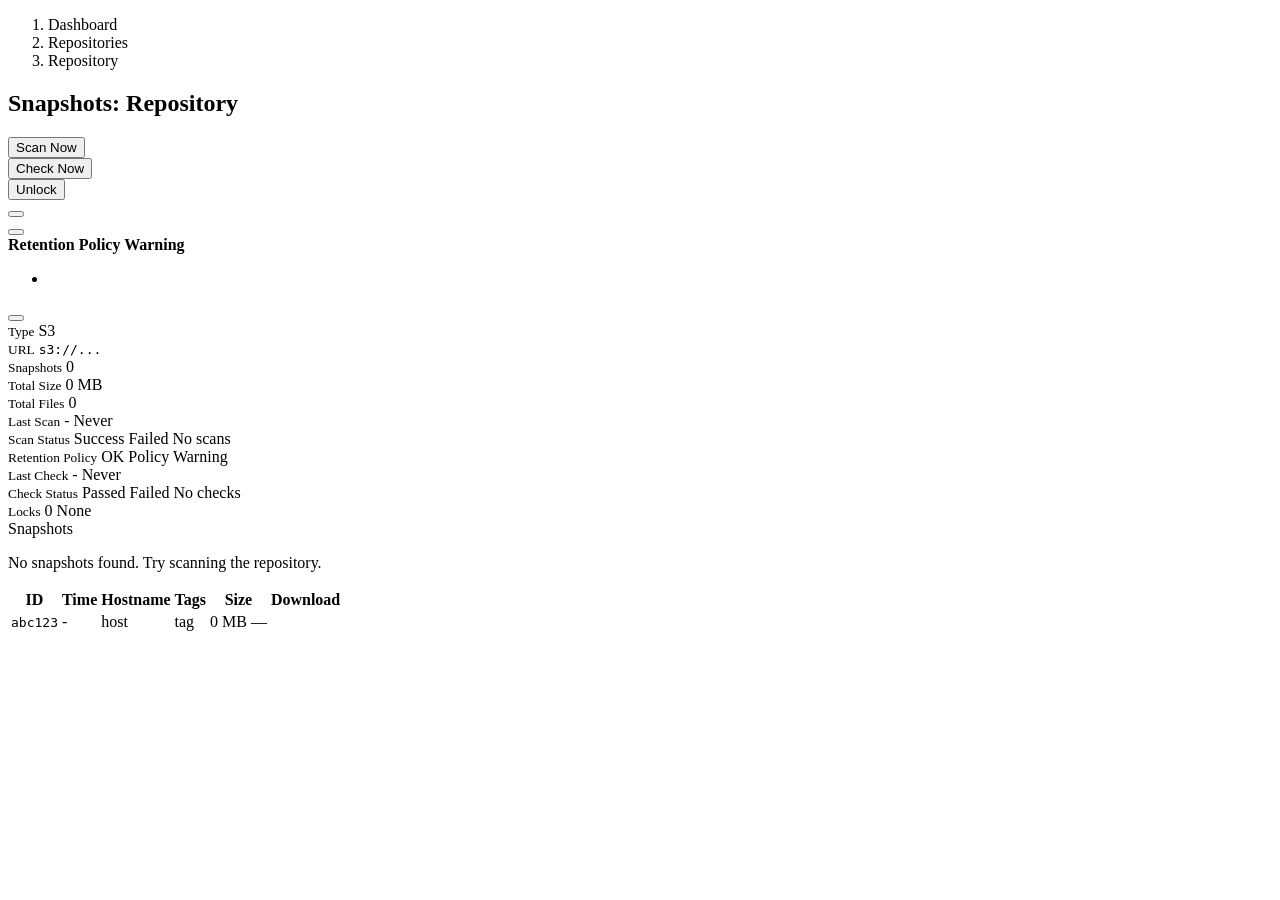
<file: src/main/resources/templates/scanning/snapshots.html>
<!DOCTYPE html>
<html lang="en" xmlns:th="http://www.thymeleaf.org"
      xmlns:sec="http://www.thymeleaf.org/extras/spring-security">
<head th:replace="~{fragments/layout :: head('Snapshots')}"><title>Snapshots</title></head>
<body class="d-flex flex-column min-vh-100">

<nav th:replace="~{fragments/layout :: navbar}" aria-label="Main navigation"></nav>

<main class="container mt-4 flex-grow-1">
    <nav aria-label="breadcrumb">
        <ol class="breadcrumb">
            <li class="breadcrumb-item"><a th:href="@{/}" th:text="#{nav.dashboard}">Dashboard</a></li>
            <li class="breadcrumb-item"><a th:href="@{/repositories}" th:text="#{nav.repositories}">Repositories</a></li>
            <li class="breadcrumb-item active" th:text="${repository.name}">Repository</li>
        </ol>
    </nav>

    <div class="d-flex justify-content-between align-items-center mb-3">
        <h2><i class="bi bi-camera"></i> <span th:text="#{snapshot.title}">Snapshots</span>: <span th:text="${repository.name}">Repository</span></h2>
        <div sec:authorize="hasRole('ADMIN')">
            <form th:action="@{/repositories/{id}/scan(id=${repository.id})}" method="post" class="d-inline">
                <button type="submit" class="btn btn-success">
                    <i class="bi bi-arrow-clockwise"></i> <span th:text="#{snapshot.scanNow}">Scan Now</span>
                </button>
            </form>
            <form th:if="${repository.checkIntervalMinutes != null && repository.checkIntervalMinutes > 0}"
                  th:action="@{/repositories/{id}/check(id=${repository.id})}" method="post" class="d-inline">
                <button type="submit" class="btn btn-info">
                    <i class="bi bi-shield-check"></i> <span th:text="#{snapshot.checkNow}">Check Now</span>
                </button>
            </form>
            <form th:if="${hasLocks}"
                  th:action="@{/repositories/{id}/unlock(id=${repository.id})}" method="post" class="d-inline"
                  th:attr="onsubmit='return confirm(\'' + #{dashboard.unlockConfirm} + '\')'">
                <button type="submit" class="btn btn-warning">
                    <i class="bi bi-unlock"></i> <span th:text="#{snapshot.unlockNow}">Unlock</span>
                </button>
            </form>
        </div>
    </div>

    <div th:if="${successMessage}" class="alert alert-success alert-dismissible fade show">
        <i class="bi bi-check-circle"></i> <span th:text="#{${successMessage}}"></span>
        <button type="button" class="btn-close" data-bs-dismiss="alert"></button>
    </div>
    <div th:if="${errorMessage}" class="alert alert-danger alert-dismissible fade show">
        <i class="bi bi-exclamation-circle"></i> <span th:text="${errorMessage}"></span>
        <button type="button" class="btn-close" data-bs-dismiss="alert"></button>
    </div>

    <!-- Retention Policy Warning -->
    <div th:if="${retentionResult != null && !retentionResult.fulfilled}"
         class="alert alert-warning alert-dismissible fade show">
        <i class="bi bi-exclamation-triangle"></i> <strong th:text="#{snapshot.retention.title}">Retention Policy Warning</strong>
        <ul class="mb-0 mt-1">
            <li th:each="v : ${retentionResult.violations}" th:text="${v}"></li>
        </ul>
        <button type="button" class="btn-close" data-bs-dismiss="alert"></button>
    </div>

    <!-- Repository Info -->
    <div class="card shadow-sm mb-4">
        <div class="card-body">
            <div class="d-flex flex-wrap gap-3">
                <div>
                    <small class="text-muted d-block" th:text="#{snapshot.repoInfo.type}">Type</small>
                    <span class="badge bg-secondary" th:text="${repository.type.displayName}">S3</span>
                </div>
                <div class="flex-grow-1">
                    <small class="text-muted d-block" th:text="#{snapshot.repoInfo.url}">URL</small>
                    <code th:text="${repository.url}">s3://...</code>
                </div>
                <div th:if="${lastScanResult != null && lastScanResult.snapshotCount != null}">
                    <small class="text-muted d-block" th:text="#{snapshot.repoInfo.snapshotCount}">Snapshots</small>
                    <span th:text="${lastScanResult.snapshotCount}">0</span>
                </div>
                <div th:if="${formattedTotalSize != null}">
                    <small class="text-muted d-block" th:text="#{snapshot.repoInfo.totalSize}">Total Size</small>
                    <span th:text="${formattedTotalSize}">0 MB</span>
                </div>
                <div th:if="${lastScanResult != null && lastScanResult.totalFileCount != null && lastScanResult.totalFileCount > 0}">
                    <small class="text-muted d-block" th:text="#{snapshot.repoInfo.totalFileCount}">Total Files</small>
                    <span th:text="${#numbers.formatInteger(lastScanResult.totalFileCount, 1, 'COMMA')}">0</span>
                </div>
                <div>
                    <small class="text-muted d-block" th:text="#{snapshot.repoInfo.lastScan}">Last Scan</small>
                    <span th:if="${repository.lastScanned != null}"
                          th:text="${#temporals.format(repository.lastScanned, 'yyyy-MM-dd HH:mm')}">-</span>
                    <span th:if="${repository.lastScanned == null}" class="text-muted" th:text="#{snapshot.repoInfo.lastScan.never}">Never</span>
                </div>
                <div>
                    <small class="text-muted d-block" th:text="#{snapshot.repoInfo.scanStatus}">Scan Status</small>
                    <span th:if="${lastScanResult != null && lastScanResult.status.name() == 'SUCCESS'}"
                          class="badge bg-success" th:text="#{snapshot.repoInfo.scanStatus.success}">Success</span>
                    <span th:if="${lastScanResult != null && lastScanResult.status.name() == 'FAILED'}"
                          class="badge bg-danger" th:title="${lastScanResult.message}" th:text="#{snapshot.repoInfo.scanStatus.failed}">Failed</span>
                    <span th:if="${lastScanResult == null}" class="badge bg-secondary" th:text="#{snapshot.repoInfo.scanStatus.none}">No scans</span>
                </div>
                <div th:if="${retentionResult != null}">
                    <small class="text-muted d-block" th:text="#{snapshot.retention.title}">Retention Policy</small>
                    <span th:if="${retentionResult.fulfilled}" class="badge bg-success" th:text="#{snapshot.retention.ok}">OK</span>
                    <span th:if="${!retentionResult.fulfilled}" class="badge bg-warning text-dark" th:text="#{dashboard.retention.warning}">Policy Warning</span>
                </div>
                <div th:if="${repository.checkIntervalMinutes != null && repository.checkIntervalMinutes > 0}">
                    <small class="text-muted d-block" th:text="#{snapshot.repoInfo.lastCheck}">Last Check</small>
                    <span th:if="${repository.lastChecked != null}"
                          th:text="${#temporals.format(repository.lastChecked, 'yyyy-MM-dd HH:mm')}">-</span>
                    <span th:if="${repository.lastChecked == null}" class="text-muted" th:text="#{snapshot.repoInfo.lastCheck.never}">Never</span>
                </div>
                <div th:if="${repository.checkIntervalMinutes != null && repository.checkIntervalMinutes > 0}">
                    <small class="text-muted d-block" th:text="#{snapshot.repoInfo.checkStatus}">Check Status</small>
                    <span th:if="${lastCheckResult != null && lastCheckResult.status.name() == 'SUCCESS'}"
                          class="badge bg-success" th:text="#{snapshot.repoInfo.checkStatus.success}">Passed</span>
                    <span th:if="${lastCheckResult != null && lastCheckResult.status.name() == 'FAILED'}"
                          class="badge bg-danger" th:title="${lastCheckResult.message}" th:text="#{snapshot.repoInfo.checkStatus.failed}">Failed</span>
                    <span th:if="${lastCheckResult == null}" class="badge bg-secondary" th:text="#{snapshot.repoInfo.checkStatus.none}">No checks</span>
                </div>
                <div>
                    <small class="text-muted d-block" th:text="#{snapshot.repoInfo.locks}">Locks</small>
                    <span th:if="${hasLocks}"
                          class="badge bg-warning text-dark">
                        <i class="bi bi-lock-fill"></i> <span th:text="${lastScanResult.lockCount}">0</span>
                    </span>
                    <span th:if="${!hasLocks}"
                          class="text-muted" th:text="#{snapshot.repoInfo.locks.none}">None</span>
                </div>
            </div>
        </div>
    </div>

    <!-- Snapshots Table -->
    <div class="card shadow-sm">
        <div class="card-header"><i class="bi bi-list"></i> <span th:text="#{snapshot.table.title}">Snapshots</span></div>
        <div class="card-body p-0">
            <div th:if="${page.totalElements == 0}" class="p-4 text-center text-muted">
                <i class="bi bi-inbox fs-1"></i>
                <p class="mt-2" th:text="#{snapshot.empty}">No snapshots found. Try scanning the repository.</p>
            </div>
            <div th:if="${page.totalElements > 0}" class="table-responsive">
                <table class="table table-hover mb-0">
                    <thead>
                        <tr>
                            <th th:replace="~{fragments/pagination :: sortableHeader('snapshotId', 'snapshot.table.id', ${page}, '/repositories/' + ${repository.id} + '/snapshots')}">ID</th>
                            <th th:replace="~{fragments/pagination :: sortableHeader('snapshotTime', 'snapshot.table.time', ${page}, '/repositories/' + ${repository.id} + '/snapshots')}">Time</th>
                            <th th:replace="~{fragments/pagination :: sortableHeader('hostname', 'snapshot.table.hostname', ${page}, '/repositories/' + ${repository.id} + '/snapshots')}">Hostname</th>
                            <th th:text="#{snapshot.table.tags}">Tags</th>
                            <th th:replace="~{fragments/pagination :: sortableHeader('totalSize', 'snapshot.table.size', ${page}, '/repositories/' + ${repository.id} + '/snapshots')}">Size</th>
                            <th sec:authorize="hasRole('ADMIN')" th:text="#{snapshot.table.download}">Download</th>
                        </tr>
                    </thead>
                    <tbody>
                        <tr th:each="snapshot : ${page.content}">
                            <td>
                                <a th:href="@{/repositories/{repoId}/snapshots/{snapshotId}(repoId=${repository.id}, snapshotId=${snapshot.snapshotId})}"
                                   class="text-decoration-none">
                                    <code th:text="${snapshot.snapshotId}">abc123</code>
                                </a>
                            </td>
                            <td>
                                <span th:if="${snapshot.snapshotTime != null}"
                                      th:text="${#temporals.format(snapshot.snapshotTime, 'yyyy-MM-dd HH:mm:ss')}">-</span>
                            </td>
                            <td th:text="${snapshot.hostname}">host</td>
                            <td>
                                <span th:if="${snapshot.tags != null}" th:each="tag : ${#strings.arraySplit(snapshot.tags, ',')}" class="badge bg-info me-1" th:text="${#strings.trim(tag)}">tag</span>
                            </td>
                            <td>
                                <span th:if="${formattedSnapshotSizes.containsKey(snapshot.snapshotId)}"
                                      th:text="${formattedSnapshotSizes.get(snapshot.snapshotId)}">0 MB</span>
                                <span th:if="${!formattedSnapshotSizes.containsKey(snapshot.snapshotId)}" class="text-muted">—</span>
                            </td>
                            <td sec:authorize="hasRole('ADMIN')">
                                <a th:href="@{/download/{repoId}/{snapshotId}(repoId=${repository.id}, snapshotId=${snapshot.snapshotId})}"
                                   class="btn btn-sm btn-outline-primary" th:title="#{snapshot.table.download}">
                                    <i class="bi bi-download"></i>
                                </a>
                            </td>
                        </tr>
                    </tbody>
                </table>
            </div>
            <div th:replace="~{fragments/pagination :: controls(${page}, '/repositories/' + ${repository.id} + '/snapshots')}"></div>
        </div>
    </div>
</main>

<footer th:replace="~{fragments/layout :: footer}"></footer>
<script src="https://cdn.jsdelivr.net/npm/bootstrap@5.3.3/dist/js/bootstrap.bundle.min.js"></script>
<script th:src="@{/js/auto-refresh.js}" th:data-repo-id="${repository.id}"></script>
</body>
</html>
</file>
